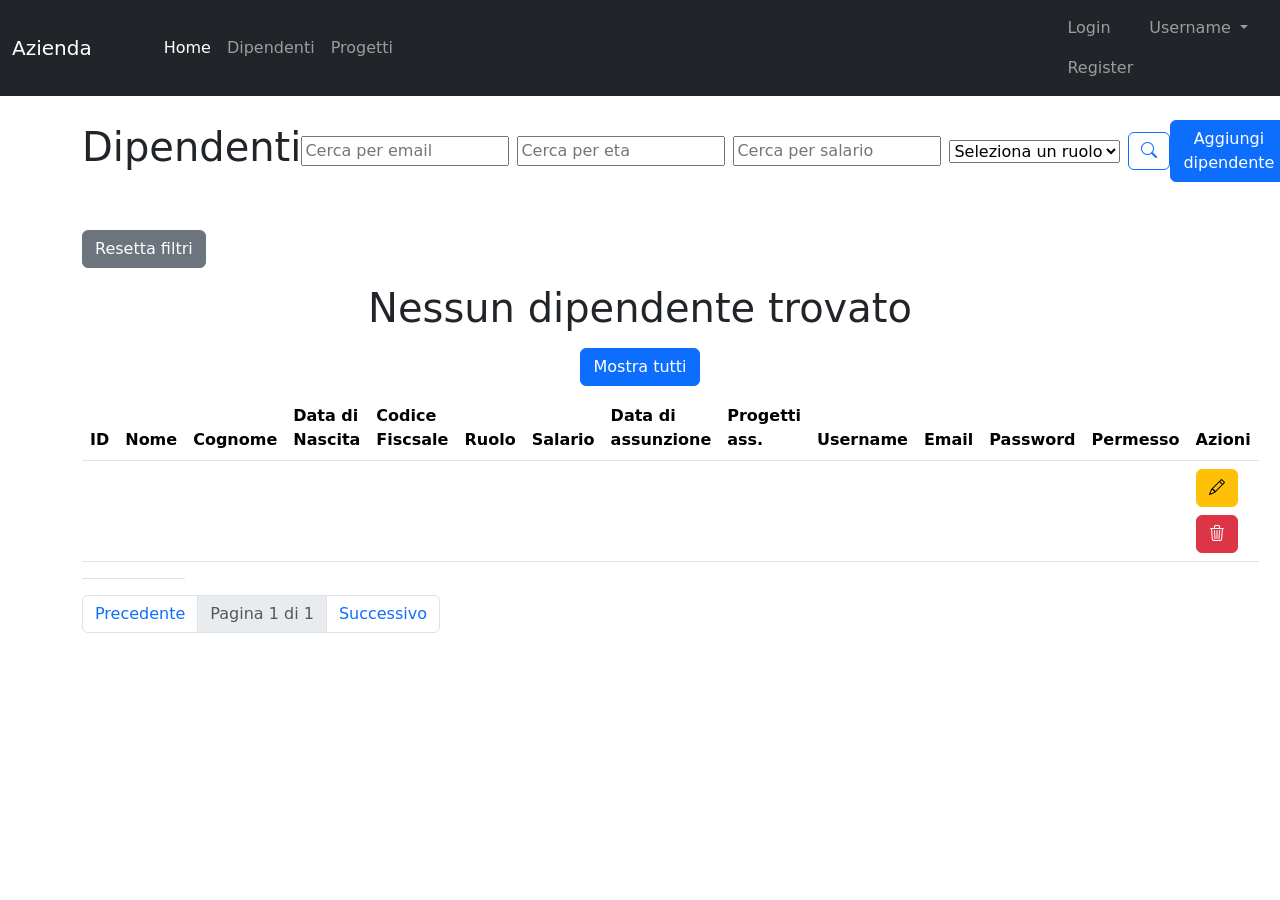
<file: src/main/resources/templates/pages/employees/index.html>
<!DOCTYPE html>
<html lang="it" xmlns:th="https://www.thymeleaf.org/">

<head>
    <meta charset="UTF-8">
    <meta name="viewport" content="width=device-width, initial-scale=1.0">

    <!-- Bootstrap css -->
    <link href="https://cdn.jsdelivr.net/npm/bootstrap@5.3.8/dist/css/bootstrap.min.css" rel="stylesheet"
        integrity="sha384-sRIl4kxILFvY47J16cr9ZwB07vP4J8+LH7qKQnuqkuIAvNWLzeN8tE5YBujZqJLB" crossorigin="anonymous">

    <!-- Bootstrap icons -->
    <link rel="stylesheet" href="https://cdn.jsdelivr.net/npm/bootstrap-icons@1.13.1/font/bootstrap-icons.min.css">


    <title>Dipendenti</title>
</head>

<body>

    <header>

        <nav class="navbar navbar-expand-lg bg-dark navbar-dark">
            <div class="container-fluid gap-5">
                <a class="navbar-brand" href="#">Azienda</a>
                <button class="navbar-toggler" type="button" data-bs-toggle="collapse"
                    data-bs-target="#navbarSupportedContent" aria-controls="navbarSupportedContent"
                    aria-expanded="false" aria-label="Toggle navigation">
                    <span class="navbar-toggler-icon"></span>
                </button>
                <div class="collapse navbar-collapse" id="navbarSupportedContent">
                    <ul class="navbar-nav me-auto mb-2 mb-lg-0">
                        <li class="nav-item">
                            <a class="nav-link active" aria-current="page" href="/home">Home</a>
                        </li>
                        <li class="nav-item">
                            <a class="nav-link" href="/employees">Dipendenti</a>
                        </li>

                        <li class="nav-item">
                            <a class="nav-link" href="/projects">Progetti</a>
                        </li>

                    </ul>
                </div>
            </div>

            <div class="d-flex justify-content-end me-4">

                <button class="navbar-toggler" type="button" data-bs-toggle="collapse"
                    data-bs-target="#navbarSupportedContent" aria-controls="navbarSupportedContent"
                    aria-expanded="false" aria-label="Toggle navigation">
                    <span class="navbar-toggler-icon"></span>
                </button>

                <div class="collapse navbar-collapse navbar-dark" id="navbarSupportedContent">
                    <!-- Right Side Of Navbar -->
                    <ul class="navbar-nav navbar-dark bg-dark ml-auto">
                        <!-- Authentication Links -->

                        <!-- SE L'UTENTE NON È AUTENTICATO (Corrisponde a @guest) -->
                        <th:block sec:authorize="!isAuthenticated()">
                            <li class="nav-item">
                                <a class="nav-link" th:href="@{/login}">Login</a>
                            </li>
                            <li class="nav-item">
                                <a class="nav-link" th:href="@{/register}">Register</a>
                            </li>
                        </th:block>

                        <!-- SE L'UTENTE È AUTENTICATO (Corrisponde a @else) -->
                        <th:block sec:authorize="isAuthenticated()">
                            <li class="nav-item dropdown">
                                <a id="navbarDropdown" class="nav-link dropdown-toggle" href="#" role="button"
                                    data-bs-toggle="dropdown" aria-haspopup="true" aria-expanded="false">
                                    <span sec:authentication="name">Username</span>
                                </a>

                                <div class="dropdown-menu dropdown-menu-dark dropdown-menu-right"
                                    aria-labelledby="navbarDropdown">
                                    <a class="btn btn-dark" th:href="@{/user/profile}">
                                        <span>Profilo</span>
                                    </a>
                                    <form id="logout-form" th:action="@{/logout}" method="POST">
                                        <button class="btn btn-dark" type="submit">
                                            Logout
                                        </button>
                                    </form>
                                </div>
                            </li>
                        </th:block>

                    </ul>
                </div>
            </div>

        </nav>

    </header>

    <main>

        <div class="container">

            <div class="d-flex justify-content-between align-items-center pt-4 pb-5">

                <h1>Dipendenti</h1>

                <form class="d-flex align-items-center gap-2" action="/employees" method="get">

                    <div class="input-group">
                        <input type="text" name="email" id="search-email" placeholder="Cerca per email">
                    </div>

                    <div class="input-group">
                        <input type="number" name="age" id="search-age" placeholder="Cerca per eta">
                    </div>

                    <div class="input-group">
                        <input type="number" name="salary" id="search-salary" step="0.01"
                            placeholder="Cerca per salario">
                    </div>

                    <div class="input-group">
                        <select type="text" name="role" id="search-role" placeholder="Cerca per ruolo">
                            <option value="" selected>Seleziona un ruolo</option>

                            <option th:each="rol : ${roles}" th:value="${rol}" th:text="${rol}">
                        </select>
                    </div>

                    <button type="submit" class="btn btn-outline-primary">
                        <i class="bi bi-search"></i>
                    </button>

                </form>

                <a href="/employees/create" class="btn btn-primary">
                    Aggiungi dipendente
                </a>

            </div>

            <h6>
                <a href="/employees" th:if="${filtered}" class="btn btn-secondary">
                    Resetta filtri
                </a>
            </h6>

            <h4 th:if="${msg != null}" class="mt-3 mb-3" th:text="${msg}">

            </h4>

            <h1 class="text-center" th:if="${employees.size == 0}">
                Nessun dipendente trovato
            </h1>

            <h1 class="text-center" th:if="${employees.size == 0}">
                <a class="btn btn-primary" href="/employees">
                    Mostra tutti
                </a>
            </h1>

            <table class="table" th:if="${employees.size > 0}">

                <thead>

                    <tr>
                        <th scope="col">ID</th>
                        <th scope="col">Nome</th>
                        <th scope="col">Cognome</th>
                        <th scope="col">Data di Nascita</th>
                        <th scope="col">Codice Fiscsale</th>
                        <th scope="col">Ruolo</th>
                        <th scope="col">Salario</th>
                        <th scope="col">Data di assunzione</th>
                        <th scope="col">Progetti ass.</th>
                        <th scope="col">Username</th>
                        <th scope="col">Email</th>
                        <th scope="col">Password</th>
                        <th scope="col">Permesso</th>
                        <th scope="col">Azioni</th>
                    </tr>

                </thead>

                <tbody>

                    <tr th:if="${#authentication.name != employee.user.username}" th:each="employee: ${employees}">
                        <th th:text="${employee.id}" scope="row"></th>
                        <td th:text="${employee.name}"></td>
                        <td th:text="${employee.surname}"></td>
                        <td th:text="${#temporals.format(employee.birthDate, 'dd/MM/yyyy')}"></td>
                        <td th:text="${employee.fiscalCode}"></td>
                        <td th:text="${employee.role}"></td>
                        <td th:text="${employee.salary} + '€'"></td>
                        <td th:text="${#temporals.format(employee.hiringDate, 'dd/MM/yyyy')}"></td>
                        <td th:text="${employee.projects.size()}"></td>
                        <td th:text="${employee.user.username}"></td>
                        <td th:text="${employee.user.email}"></td>
                        <td th:text="${employee.user != null} ? '*********' : 'N/D'"></td>
                        <td th:text="${employee.user.permission.permissionType}"></td>

                        <td>
                            <a th:href="@{/employees/update/{id}(id=${employee.id})}" class="btn btn-warning mb-2">
                                <i class="bi bi-pencil"></i>
                            </a>
                            <button type="button" class="btn btn-danger" data-bs-toggle="modal"
                                th:data-bs-target="'#deleteModal' + ${employee.id}">
                                <i class="bi bi-trash3"></i>
                            </button>
                        </td>

                        <!-- Modal -->
                        <div class="modal fade" th:id="'deleteModal' + ${employee.id}" tabindex="-1"
                            aria-labelledby="deleteModalLabel" aria-hidden="true">
                            <div class="modal-dialog">
                                <div class="modal-content">
                                    <div class="modal-header">
                                        <h1 class="modal-title fs-5" id="deleteModalLabel">Modal title</h1>
                                        <button type="button" class="btn-close" data-bs-dismiss="modal"
                                            aria-label="Close"></button>
                                    </div>
                                    <div class="modal-body"
                                        th:text="'Sei sicuro di voler eliminare' + ${employee.name} + ' ' + ${employee.surname} + '?'">

                                    </div>
                                    <div class="modal-footer">
                                        <button type="button" class="btn btn-secondary"
                                            data-bs-dismiss="modal">Annulla</button>
                                        <form th:action="@{/employees/(id=${employee.id})}" th:method="delete">
                                            <button type="submit" class="btn btn-danger">Elimina</button>
                                        </form>
                                    </div>
                                </div>
                            </div>
                        </div>

                    </tr>

                    <tr th:if="${id!=null}">
                        <th scope="row" th:text="${id}"></th>
                        <td th:text="${msg}"></td>
                    </tr>

                </tbody>

            </table>

            <div class="pagination-container">
                <nav aria-label="Page navigation">
                    <ul class="pagination">

                        <li class="page-item" th:classappend="${!employees.hasPrevious()} ? 'disabled'">
                            <a class="page-link" th:href="@{/employees(page=${employees.number - 1})}">Precedente</a>
                        </li>

                        <li class="page-item disabled">
                            <span class="page-link">
                                Pagina <span th:text="${employees.number + 1}">1</span> di <span
                                    th:text="${employees.totalPages}">1</span>
                            </span>
                        </li>

                        <li class="page-item" th:classappend="${!employees.hasNext()} ? 'disabled'">
                            <a class="page-link" th:href="@{/employees(page=${employees.number + 1})}">Successivo</a>
                        </li>

                    </ul>
                </nav>
            </div>

        </div>

    </main>

    <!-- Bootstrap js -->
    <script src="https://cdn.jsdelivr.net/npm/bootstrap@5.3.8/dist/js/bootstrap.bundle.min.js"
        integrity="sha384-FKyoEForCGlyvwx9Hj09JcYn3nv7wiPVlz7YYwJrWVcXK/BmnVDxM+D2scQbITxI"
        crossorigin="anonymous"></script>

</body>

</html>
</file>
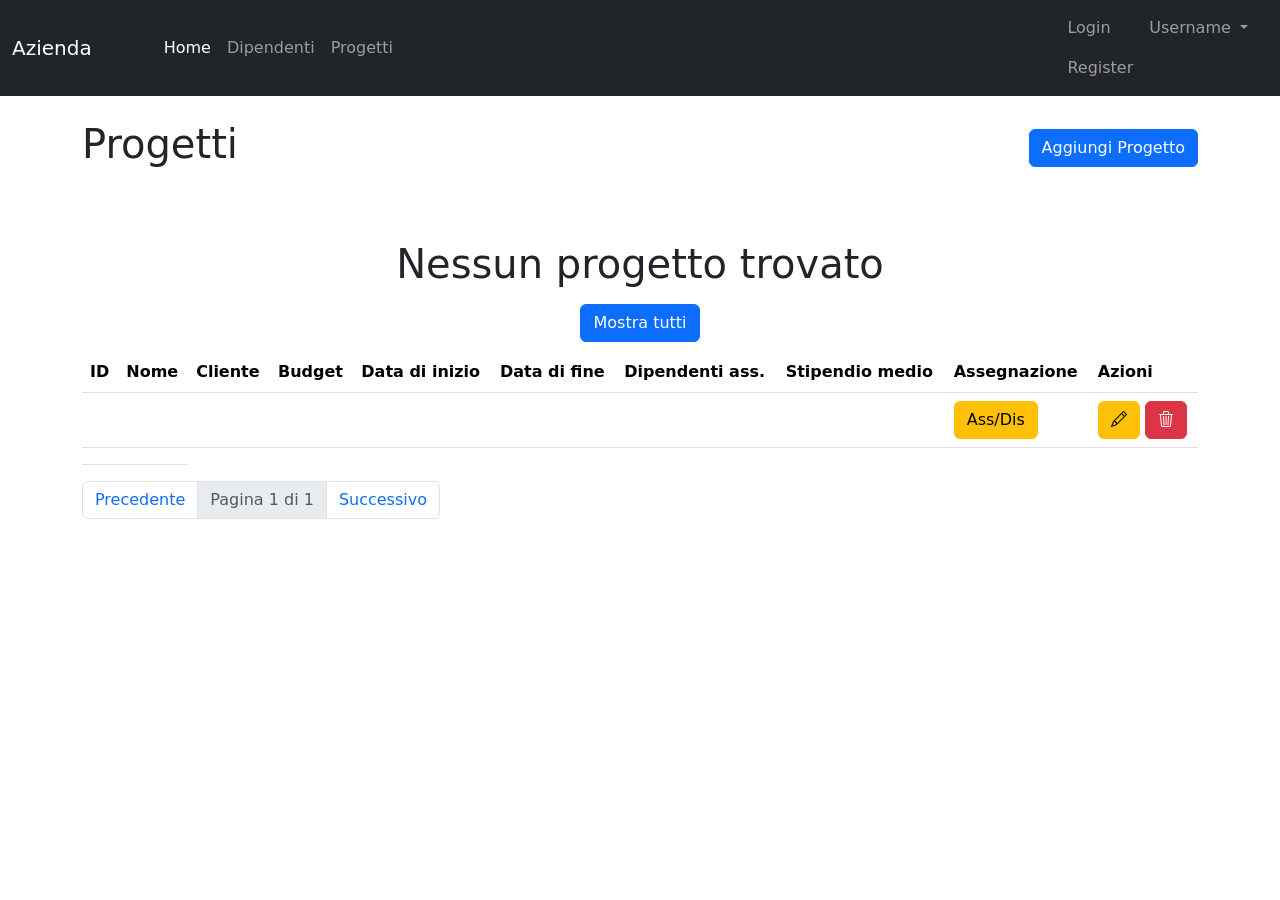
<file: src/main/resources/templates/pages/projects/index.html>
<!DOCTYPE html>
<html lang="it" xmlns:th="https://www.thymeleaf.org/">

<head>
    <meta charset="UTF-8">
    <meta name="viewport" content="width=device-width, initial-scale=1.0">

    <!-- Bootstrap css -->
    <link href="https://cdn.jsdelivr.net/npm/bootstrap@5.3.8/dist/css/bootstrap.min.css" rel="stylesheet"
        integrity="sha384-sRIl4kxILFvY47J16cr9ZwB07vP4J8+LH7qKQnuqkuIAvNWLzeN8tE5YBujZqJLB" crossorigin="anonymous">

    <!-- Bootstrap icons -->
    <link rel="stylesheet" href="https://cdn.jsdelivr.net/npm/bootstrap-icons@1.13.1/font/bootstrap-icons.min.css">


    <title>Progetti</title>
</head>

<body>

    <header>

        <nav class="navbar navbar-expand-lg bg-dark navbar-dark">
            <div class="container-fluid gap-5">
                <a class="navbar-brand" href="#">Azienda</a>
                <button class="navbar-toggler" type="button" data-bs-toggle="collapse"
                    data-bs-target="#navbarSupportedContent" aria-controls="navbarSupportedContent"
                    aria-expanded="false" aria-label="Toggle navigation">
                    <span class="navbar-toggler-icon"></span>
                </button>
                <div class="collapse navbar-collapse" id="navbarSupportedContent">
                    <ul class="navbar-nav me-auto mb-2 mb-lg-0">
                        <li class="nav-item">
                            <a class="nav-link active" aria-current="page" href="/home">Home</a>
                        </li>
                        <li class="nav-item">
                            <a class="nav-link" href="/employees">Dipendenti</a>
                        </li>
                        <li class="nav-item">
                            <a class="nav-link" href="/projects">Progetti</a>
                        </li>

                    </ul>
                </div>
            </div>

            <div class="d-flex justify-content-end me-4">

                <button class="navbar-toggler" type="button" data-bs-toggle="collapse"
                    data-bs-target="#navbarSupportedContent" aria-controls="navbarSupportedContent"
                    aria-expanded="false" aria-label="Toggle navigation">
                    <span class="navbar-toggler-icon"></span>
                </button>

                <div class="collapse navbar-collapse navbar-dark" id="navbarSupportedContent">
                    <!-- Right Side Of Navbar -->
                    <ul class="navbar-nav navbar-dark bg-dark ml-auto">
                        <!-- Authentication Links -->

                        <!-- SE L'UTENTE NON È AUTENTICATO (Corrisponde a @guest) -->
                        <th:block sec:authorize="!isAuthenticated()">
                            <li class="nav-item">
                                <a class="nav-link" th:href="@{/login}">Login</a>
                            </li>
                            <li class="nav-item">
                                <a class="nav-link" th:href="@{/register}">Register</a>
                            </li>
                        </th:block>

                        <!-- SE L'UTENTE È AUTENTICATO (Corrisponde a @else) -->
                        <th:block sec:authorize="isAuthenticated()">
                            <li class="nav-item dropdown">
                                <a id="navbarDropdown" class="nav-link dropdown-toggle" href="#" role="button"
                                    data-bs-toggle="dropdown" aria-haspopup="true" aria-expanded="false">
                                    <span sec:authentication="name">Username</span>
                                </a>

                                <div class="dropdown-menu dropdown-menu-dark dropdown-menu-right"
                                    aria-labelledby="navbarDropdown">
                                    <a class="btn btn-dark" th:href="@{/user/profile}">
                                        <span>Profilo</span>
                                    </a>
                                    <form id="logout-form" th:action="@{/logout}" method="POST">
                                        <button class="btn btn-dark" type="submit">
                                            Logout
                                        </button>
                                    </form>
                                </div>
                            </li>
                        </th:block>

                    </ul>
                </div>
            </div>

        </nav>

    </header>

    <main>

        <div class="container">

            <div class="d-flex justify-content-between align-items-center pt-4 pb-5">

                <h1>Progetti</h1>

                <a href="/projects/create" class="btn btn-primary">
                    Aggiungi Progetto
                </a>

            </div>

            <h4 th:if="${msg != null}" class="mt-3 mb-3" th:text="${msg}">

            </h4>

            <h1 class="text-center" th:if="${projects.size == 0}">
                Nessun progetto trovato
            </h1>

            <h1 class="text-center" th:if="${projects.size == 0}">
                <a class="btn btn-primary" href="/projects">
                    Mostra tutti
                </a>
            </h1>

            <table class="table" th:if="${projects.size > 0}">

                <thead>

                    <tr>
                        <th scope="col">ID</th>
                        <th scope="col">Nome</th>
                        <th scope="col">Cliente</th>
                        <th scope="col">Budget</th>
                        <th scope="col">Data di inizio</th>
                        <th scope="col">Data di fine</th>
                        <th scope="col">Dipendenti ass.</th>
                        <th scope="col">Stipendio medio</th>
                        <th scope="col">Assegnazione</th>
                        <th scope="col">Azioni</th>
                    </tr>

                </thead>

                <tbody>

                    <tr th:each="project: ${projects}">
                        <th th:text="${project.id}" scope="row"></th>
                        <td th:text="${project.name}"></td>
                        <td th:text="${project.clientName}"></td>
                        <td th:text="${project.budget}"></td>
                        <td th:text="${#temporals.format(project.startDate, 'dd/MM/yyyy')}"></td>
                        <td th:text="${#temporals.format(project.endDate, 'dd/MM/yyyy')}"></td>
                        <td th:text="${project.employees.size()}"></td>
                        <td th:text="${project.avgSalary}"></td>

                        <td>
                            <a th:href="@{/projects/management/{id}(id=${project.id})}"
                                class="btn btn-warning">Ass/Dis</a>
                        </td>

                        <td>
                            <a th:href="@{/projects/update/{id}(id=${project.id})}" class="btn btn-warning">
                                <i class="bi bi-pencil"></i>
                            </a>
                            <button type="button" class="btn btn-danger" data-bs-toggle="modal"
                                th:data-bs-target="'#deleteModal' + ${project.id}">
                                <i class="bi bi-trash3"></i>
                            </button>
                        </td>

                        <!-- Modal -->
                        <div class="modal fade" th:id="'deleteModal' + ${project.id}" tabindex="-1"
                            aria-labelledby="deleteModalLabel" aria-hidden="true">
                            <div class="modal-dialog">
                                <div class="modal-content">
                                    <div class="modal-header">
                                        <h1 class="modal-title fs-5" id="deleteModalLabel">Modal title</h1>
                                        <button type="button" class="btn-close" data-bs-dismiss="modal"
                                            aria-label="Close"></button>
                                    </div>
                                    <div class="modal-body"
                                        th:text="'Sei sicuro di voler eliminare' + ${project.name} + '?'">

                                    </div>
                                    <div class="modal-footer">
                                        <button type="button" class="btn btn-secondary"
                                            data-bs-dismiss="modal">Annulla</button>
                                        <form th:action="@{/projects/(id=${project.id})}" th:method="delete">
                                            <button type="submit" class="btn btn-danger">Elimina</button>
                                        </form>
                                    </div>
                                </div>
                            </div>
                        </div>

                    </tr>

                    <tr th:if="${id!=null}">
                        <th scope="row" th:text="${id}"></th>
                        <td th:text="${msg}"></td>
                    </tr>

                </tbody>

            </table>

            <div class="pagination-container">
                <nav aria-label="Page navigation">
                    <ul class="pagination">

                        <li class="page-item" th:classappend="${!projects.hasPrevious()} ? 'disabled'">
                            <a class="page-link" th:href="@{/tuo-endpoint(page=${projects.number - 1})}">Precedente</a>
                        </li>

                        <li class="page-item disabled">
                            <span class="page-link">
                                Pagina <span th:text="${projects.number + 1}">1</span> di <span
                                    th:text="${projects.totalPages}">1</span>
                            </span>
                        </li>

                        <li class="page-item" th:classappend="${!projects.hasNext()} ? 'disabled'">
                            <a class="page-link" th:href="@{/tuo-endpoint(page=${projects.number + 1})}">Successivo</a>
                        </li>

                    </ul>
                </nav>
            </div>

        </div>

    </main>

    <!-- Bootstrap js -->
    <script src="https://cdn.jsdelivr.net/npm/bootstrap@5.3.8/dist/js/bootstrap.bundle.min.js"
        integrity="sha384-FKyoEForCGlyvwx9Hj09JcYn3nv7wiPVlz7YYwJrWVcXK/BmnVDxM+D2scQbITxI"
        crossorigin="anonymous"></script>

</body>

</html>
</file>
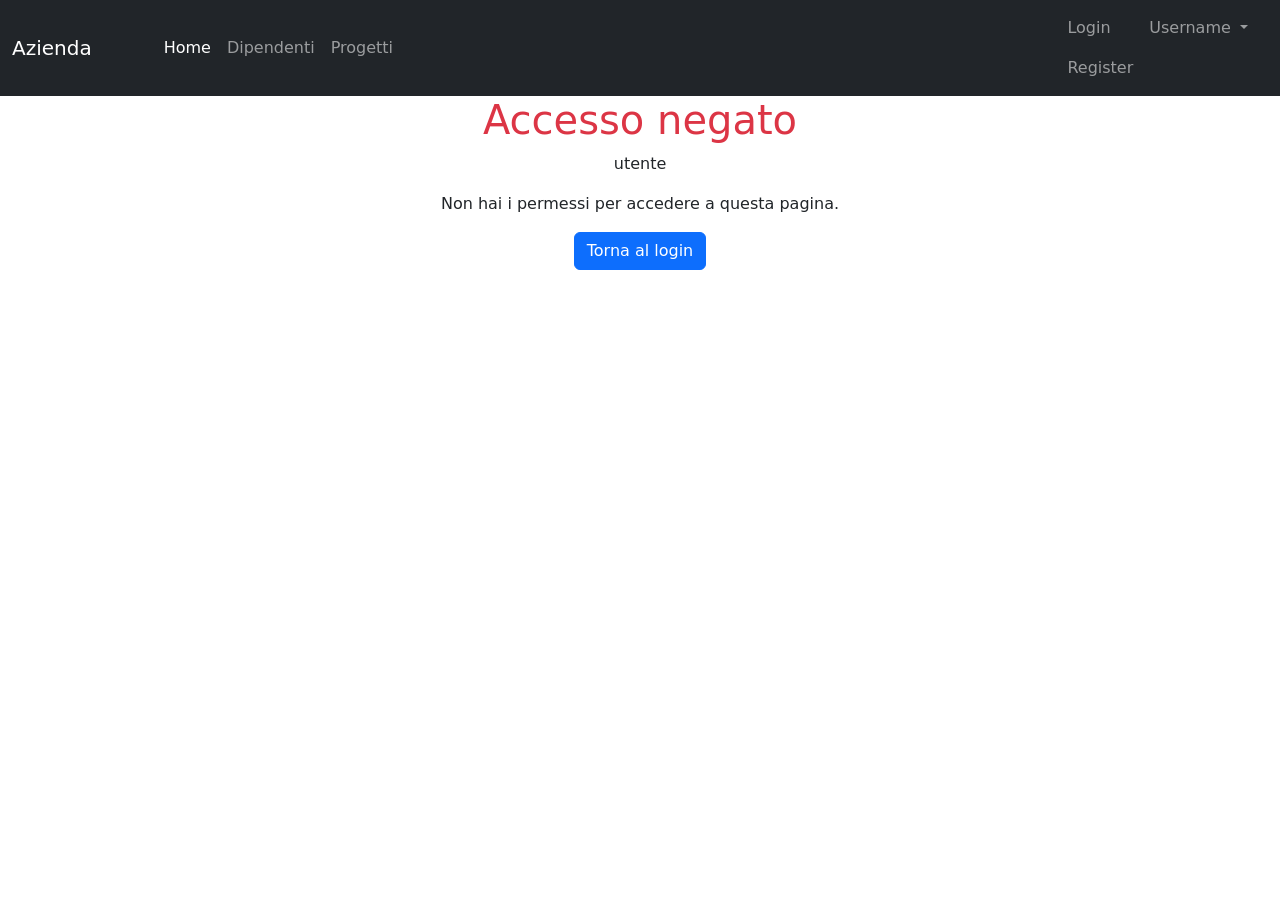
<file: src/main/resources/templates/access-denied.html>
<!DOCTYPE html>
<html xmlns:th="http://www.thymeleaf.org">

<head>
    <meta charset="UTF-8">
    <meta name="viewport" content="width=device-width, initial-scale=1.0">

    <!-- custom css -->
    <link rel="stylesheet" th:href="@{/styles/style.css}">

    <!-- Bootstrap css -->
    <link href="https://cdn.jsdelivr.net/npm/bootstrap@5.3.8/dist/css/bootstrap.min.css" rel="stylesheet"
        integrity="sha384-sRIl4kxILFvY47J16cr9ZwB07vP4J8+LH7qKQnuqkuIAvNWLzeN8tE5YBujZqJLB" crossorigin="anonymous">

    <!-- Bootstrap icons -->
    <link rel="stylesheet" href="https://cdn.jsdelivr.net/npm/bootstrap-icons@1.13.1/font/bootstrap-icons.min.css">

    <title>Accesso negato</title>
</head>

<body>

    <header>

        <nav class="navbar navbar-expand-lg bg-dark navbar-dark">
            <div class="container-fluid gap-5">
                <a class="navbar-brand" href="#">Azienda</a>
                <button class="navbar-toggler" type="button" data-bs-toggle="collapse"
                    data-bs-target="#navbarSupportedContent" aria-controls="navbarSupportedContent"
                    aria-expanded="false" aria-label="Toggle navigation">
                    <span class="navbar-toggler-icon"></span>
                </button>
                <div class="collapse navbar-collapse" id="navbarSupportedContent">
                    <ul class="navbar-nav me-auto mb-2 mb-lg-0">
                        <li class="nav-item">
                            <a class="nav-link active" aria-current="page" href="/home">Home</a>
                        </li>
                        <li class="nav-item">
                            <a class="nav-link" href="/employees">Dipendenti</a>
                        </li>
                        <li class="nav-item">
                            <a class="nav-link" href="/projects">Progetti</a>
                        </li>

                    </ul>
                </div>
            </div>

            <div class="d-flex justify-content-end me-4">

                <button class="navbar-toggler" type="button" data-bs-toggle="collapse"
                    data-bs-target="#navbarSupportedContent" aria-controls="navbarSupportedContent"
                    aria-expanded="false" aria-label="Toggle navigation">
                    <span class="navbar-toggler-icon"></span>
                </button>

                <div class="collapse navbar-collapse navbar-dark" id="navbarSupportedContent">
                    <!-- Right Side Of Navbar -->
                    <ul class="navbar-nav navbar-dark bg-dark ml-auto">
                        <!-- Authentication Links -->

                        <!-- SE L'UTENTE NON È AUTENTICATO (Corrisponde a @guest) -->
                        <th:block sec:authorize="!isAuthenticated()">
                            <li class="nav-item">
                                <a class="nav-link" th:href="@{/login}">Login</a>
                            </li>
                            <li class="nav-item">
                                <a class="nav-link" th:href="@{/register}">Register</a>
                            </li>
                        </th:block>

                        <!-- SE L'UTENTE È AUTENTICATO (Corrisponde a @else) -->
                        <th:block sec:authorize="isAuthenticated()">
                            <li class="nav-item dropdown">
                                <a id="navbarDropdown" class="nav-link dropdown-toggle" href="#" role="button"
                                    data-bs-toggle="dropdown" aria-haspopup="true" aria-expanded="false">
                                    <span sec:authentication="name">Username</span>
                                </a>

                                <div class="dropdown-menu dropdown-menu-dark dropdown-menu-right"
                                    aria-labelledby="navbarDropdown">
                                    <form id="logout-form" th:action="@{/logout}" method="POST">
                                        <button class="btn btn-dark" type="submit">
                                            Logout
                                        </button>
                                    </form>
                                </div>
                            </li>
                        </th:block>

                    </ul>
                </div>
            </div>

        </nav>

    </header>

    <main>
        <div class="container">
            <div class="denied-msg">
                <div class="text-center">
                    <h1 class="text-danger">Accesso negato</h1>
                    <p th:text="${#authentication?.name}">utente</p>
                    <p>Non hai i permessi per accedere a questa pagina.</p>
                    <a class="btn btn-primary" href="/login">Torna al login</a>
                </div>
            </div>
        </div>
    </main>


    <!-- Bootstrap js -->
    <script src="https://cdn.jsdelivr.net/npm/bootstrap@5.3.8/dist/js/bootstrap.bundle.min.js"
        integrity="sha384-FKyoEForCGlyvwx9Hj09JcYn3nv7wiPVlz7YYwJrWVcXK/BmnVDxM+D2scQbITxI"
        crossorigin="anonymous"></script>

</body>

</html>
</file>
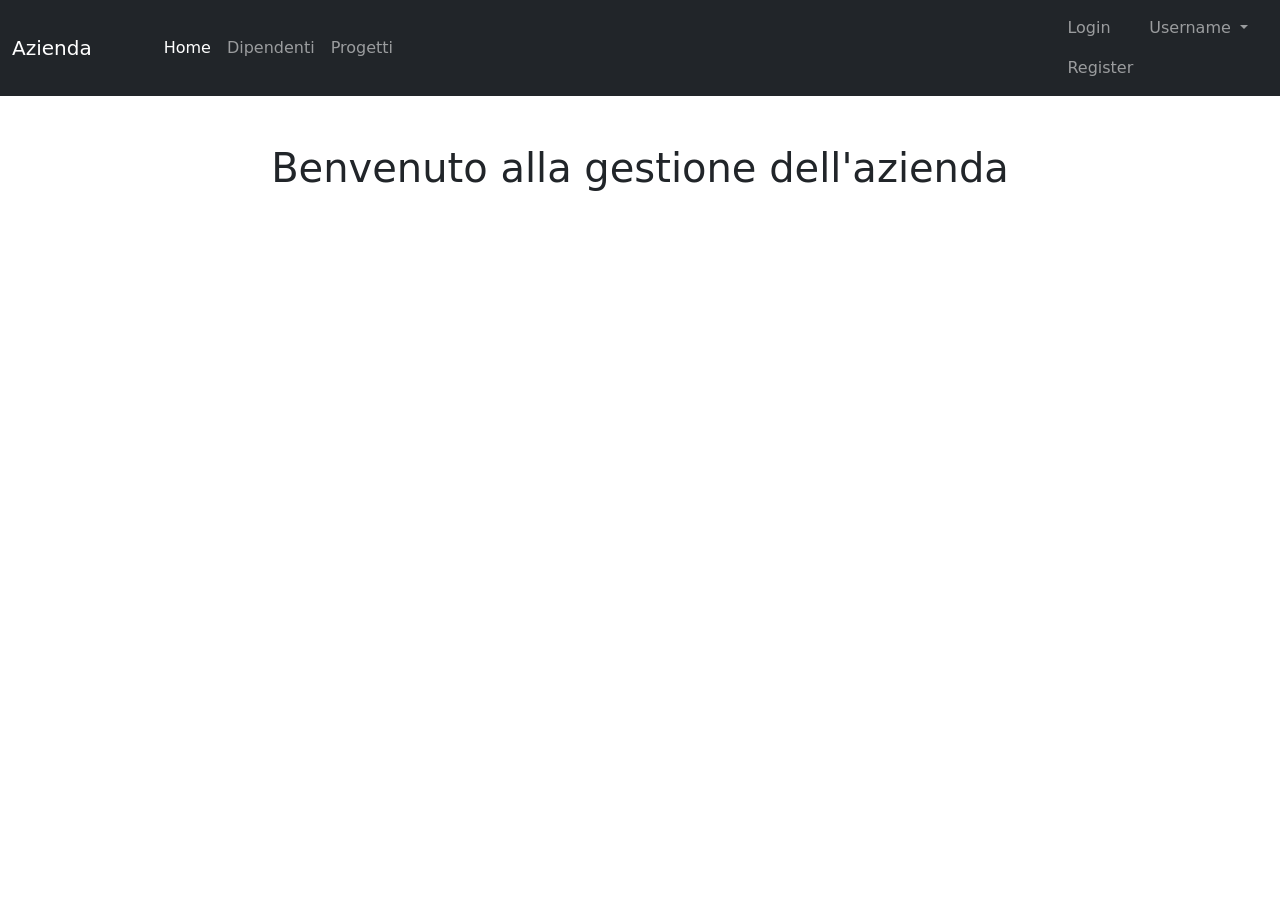
<file: src/main/resources/templates/pages/home.html>
<!DOCTYPE html>
<html lang="it" xmlns:th="https://www.thymeleaf.org/" xmlns:sec="http://www.thymeleaf.org/extras/spring-security">

<head>
    <meta charset="UTF-8">
    <meta name="viewport" content="width=device-width, initial-scale=1.0">

    <!-- Bootstrap css -->
    <link href="https://cdn.jsdelivr.net/npm/bootstrap@5.3.8/dist/css/bootstrap.min.css" rel="stylesheet"
        integrity="sha384-sRIl4kxILFvY47J16cr9ZwB07vP4J8+LH7qKQnuqkuIAvNWLzeN8tE5YBujZqJLB" crossorigin="anonymous">

    <!-- Bootstrap icons -->
    <link rel="stylesheet" href="https://cdn.jsdelivr.net/npm/bootstrap-icons@1.13.1/font/bootstrap-icons.min.css">


    <title>Home</title>
</head>

<body>

    <header>

        <nav class="navbar navbar-expand-lg bg-dark navbar-dark">
            <div class="container-fluid gap-5">
                <a class="navbar-brand" href="#">Azienda</a>
                <button class="navbar-toggler" type="button" data-bs-toggle="collapse"
                    data-bs-target="#navbarSupportedContent" aria-controls="navbarSupportedContent"
                    aria-expanded="false" aria-label="Toggle navigation">
                    <span class="navbar-toggler-icon"></span>
                </button>
                <div class="collapse navbar-collapse" id="navbarSupportedContent">
                    <ul class="navbar-nav me-auto mb-2 mb-lg-0">
                        <li class="nav-item">
                            <a class="nav-link active" aria-current="page" href="/home">Home</a>
                        </li>
                        <li class="nav-item">
                            <a class="nav-link" href="/employees">Dipendenti</a>
                        </li>

                        <li class="nav-item">
                            <a class="nav-link" href="/projects">Progetti</a>
                        </li>

                    </ul>
                </div>
            </div>

            <div class="d-flex justify-content-end me-4">

                <button class="navbar-toggler" type="button" data-bs-toggle="collapse"
                    data-bs-target="#navbarSupportedContent" aria-controls="navbarSupportedContent"
                    aria-expanded="false" aria-label="Toggle navigation">
                    <span class="navbar-toggler-icon"></span>
                </button>

                <div class="collapse navbar-collapse navbar-dark" id="navbarSupportedContent">
                    <!-- Right Side Of Navbar -->
                    <ul class="navbar-nav navbar-dark bg-dark ml-auto">
                        <!-- Authentication Links -->

                        <!-- SE L'UTENTE NON È AUTENTICATO (Corrisponde a @guest) -->
                        <th:block sec:authorize="!isAuthenticated()">
                            <li class="nav-item">
                                <a class="nav-link" th:href="@{/login}">Login</a>
                            </li>
                            <li class="nav-item">
                                <a class="nav-link" th:href="@{/register}">Register</a>
                            </li>
                        </th:block>

                        <!-- SE L'UTENTE È AUTENTICATO (Corrisponde a @else) -->
                        <th:block sec:authorize="isAuthenticated()">
                            <li class="nav-item dropdown">
                                <a id="navbarDropdown" class="nav-link dropdown-toggle" href="#" role="button"
                                    data-bs-toggle="dropdown" aria-haspopup="true" aria-expanded="false">
                                    <span sec:authentication="name">Username</span>
                                </a>

                                <div class="dropdown-menu dropdown-menu-dark dropdown-menu-right"
                                    aria-labelledby="navbarDropdown">
                                    <a class="btn btn-dark" th:href="@{/user/profile}">
                                        <span>Profilo</span>
                                    </a>
                                    <form id="logout-form" th:action="@{/logout}" method="POST">
                                        <button class="btn btn-dark" type="submit">
                                            Logout
                                        </button>
                                    </form>
                                </div>
                            </li>
                        </th:block>

                    </ul>
                </div>
            </div>

        </nav>



    </header>

    <main>

        <h1 class="text-center mt-5">
            Benvenuto alla gestione dell'azienda
        </h1>

    </main>

    <!-- Bootstrap js -->
    <script src="https://cdn.jsdelivr.net/npm/bootstrap@5.3.8/dist/js/bootstrap.bundle.min.js"
        integrity="sha384-FKyoEForCGlyvwx9Hj09JcYn3nv7wiPVlz7YYwJrWVcXK/BmnVDxM+D2scQbITxI"
        crossorigin="anonymous"></script>

</body>

</html>
</file>
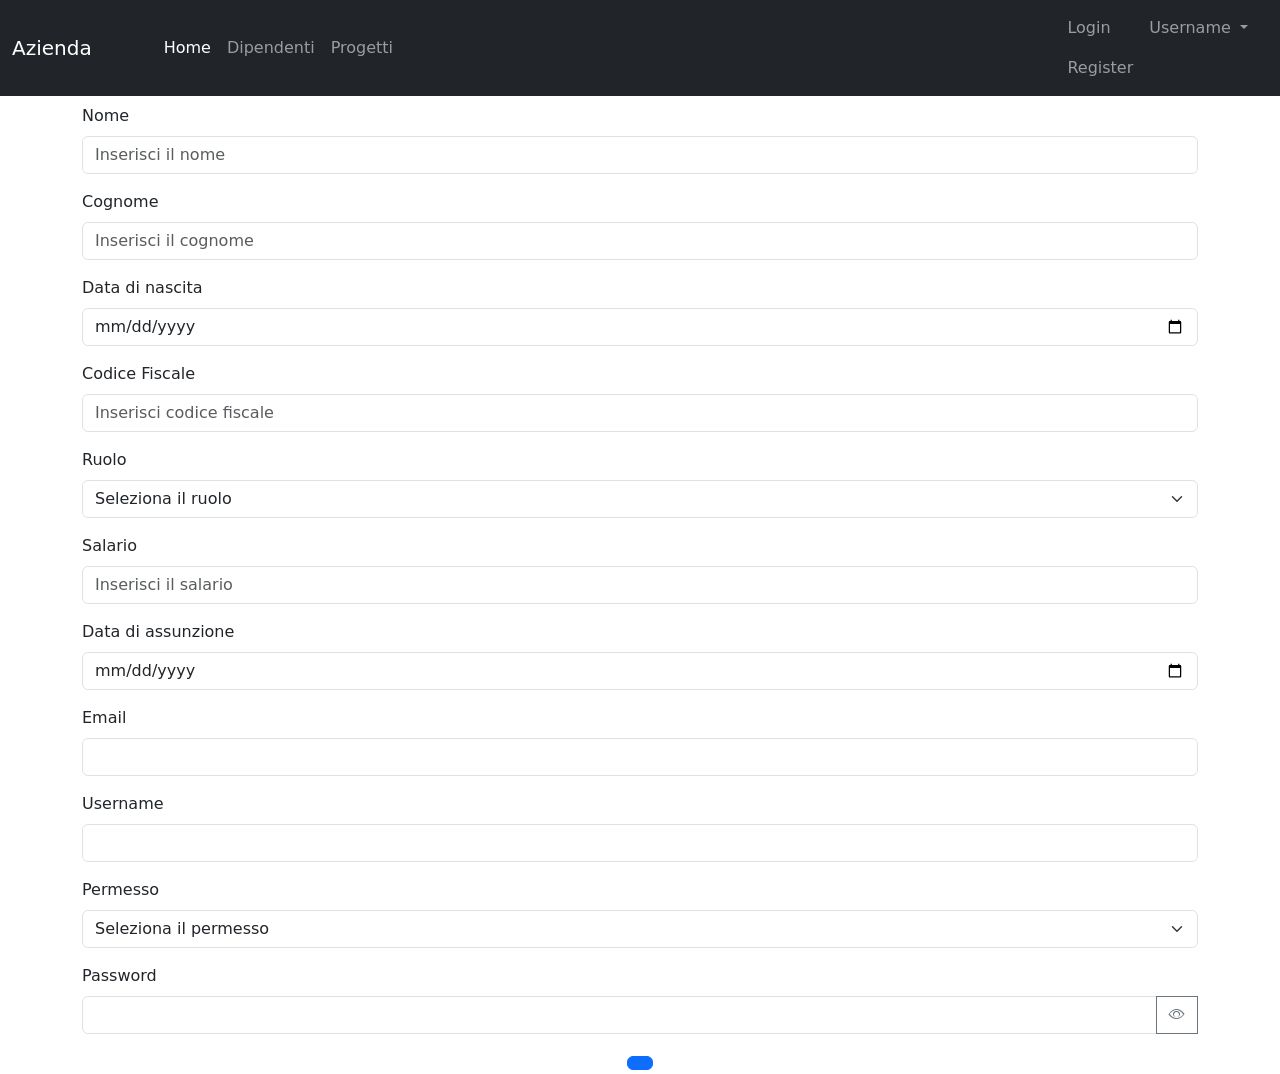
<file: src/main/resources/templates/pages/employees/empForm.html>
<!DOCTYPE html>
<html lang="it" xmlns:th="https://www.thymeleaf.org/">

<head>
    <meta charset="UTF-8">
    <meta name="viewport" content="width=device-width, initial-scale=1.0">

    <!-- Bootstrap css -->
    <link href="https://cdn.jsdelivr.net/npm/bootstrap@5.3.8/dist/css/bootstrap.min.css" rel="stylesheet"
        integrity="sha384-sRIl4kxILFvY47J16cr9ZwB07vP4J8+LH7qKQnuqkuIAvNWLzeN8tE5YBujZqJLB" crossorigin="anonymous">


    <!-- Bootstrap icons -->
    <link rel="stylesheet" href="https://cdn.jsdelivr.net/npm/bootstrap-icons@1.13.1/font/bootstrap-icons.min.css">

    <title>Form dipendente</title>
</head>

<body>

    <header>

        <nav class="navbar navbar-expand-lg bg-dark navbar-dark">
            <div class="container-fluid gap-5">
                <a class="navbar-brand" href="#">Azienda</a>
                <button class="navbar-toggler" type="button" data-bs-toggle="collapse"
                    data-bs-target="#navbarSupportedContent" aria-controls="navbarSupportedContent"
                    aria-expanded="false" aria-label="Toggle navigation">
                    <span class="navbar-toggler-icon"></span>
                </button>
                <div class="collapse navbar-collapse" id="navbarSupportedContent">
                    <ul class="navbar-nav me-auto mb-2 mb-lg-0">
                        <li class="nav-item">
                            <a class="nav-link active" aria-current="page" href="/home">Home</a>
                        </li>
                        <li class="nav-item">
                            <a class="nav-link" href="/employees">Dipendenti</a>
                        </li>
                        <li class="nav-item">
                            <a class="nav-link" href="/projects">Progetti</a>
                        </li>

                    </ul>
                </div>
            </div>

            <div class="d-flex justify-content-end me-4">

                <button class="navbar-toggler" type="button" data-bs-toggle="collapse"
                    data-bs-target="#navbarSupportedContent" aria-controls="navbarSupportedContent"
                    aria-expanded="false" aria-label="Toggle navigation">
                    <span class="navbar-toggler-icon"></span>
                </button>

                <div class="collapse navbar-collapse navbar-dark" id="navbarSupportedContent">
                    <!-- Right Side Of Navbar -->
                    <ul class="navbar-nav navbar-dark bg-dark ml-auto">
                        <!-- Authentication Links -->

                        <!-- SE L'UTENTE NON È AUTENTICATO (Corrisponde a @guest) -->
                        <th:block sec:authorize="!isAuthenticated()">
                            <li class="nav-item">
                                <a class="nav-link" th:href="@{/login}">Login</a>
                            </li>
                            <li class="nav-item">
                                <a class="nav-link" th:href="@{/register}">Register</a>
                            </li>
                        </th:block>

                        <!-- SE L'UTENTE È AUTENTICATO (Corrisponde a @else) -->
                        <th:block sec:authorize="isAuthenticated()">
                            <li class="nav-item dropdown">
                                <a id="navbarDropdown" class="nav-link dropdown-toggle" href="#" role="button"
                                    data-bs-toggle="dropdown" aria-haspopup="true" aria-expanded="false">
                                    <span sec:authentication="name">Username</span>
                                </a>

                                <div class="dropdown-menu dropdown-menu-dark dropdown-menu-right"
                                    aria-labelledby="navbarDropdown">
                                    <a class="btn btn-dark" th:href="@{/user/profile}">
                                        <span>Profilo</span>
                                    </a>
                                    <form id="logout-form" th:action="@{/logout}" method="POST">
                                        <button class="btn btn-dark" type="submit">
                                            Logout
                                        </button>
                                    </form>
                                </div>
                            </li>
                        </th:block>

                    </ul>
                </div>
            </div>

        </nav>

    </header>

    <main>

        <div class="container">

            <h1 th:text="${employee.id == null ? 'Aggiungi dipendente' : 'Modifica dipendente'}">

            </h1>

            <form th:method="${employee.id == null} ? 'post' : 'put'"
                th:action="@{${employee.id == null} ? '/employees/create' : '/employees/' + ${employee.id}}"
                th:object="${employee}">

                <!-- <input type="hidden" th:field="*{id}" /> -->

                <div class="mb-3">
                    <label for="name" class="form-label">Nome</label>
                    <input type="text" class="form-control" id="name" th:field="*{name}"
                        th:classappend="${#fields.hasErrors('name')} ? 'is-invalid' : (${#fields.hasAnyErrors()} ? 'is-valid' : '')"
                        placeholder="Inserisci il nome">

                    <span class="invalid-feedback" th:if="${#fields.hasErrors('name')}" th:errors="*{name}"></span>
                </div>

                <div class="mb-3">
                    <label for="surname" class="form-label">Cognome</label>
                    <input type="text" class="form-control" id="surname" th:field="*{surname}"
                        th:classappend="${#fields.hasErrors('surname')} ? 'is-invalid' : (${#fields.hasAnyErrors()} ? 'is-valid' : '')"
                        placeholder="Inserisci il cognome">

                    <span class="invalid-feedback" th:if="${#fields.hasErrors('surname')}"
                        th:errors="*{surname}"></span>
                </div>

                <div class="mb-3">
                    <label for="birthDate" class="form-label">Data di nascita</label>
                    <input type="date" class="form-control" id="birthDate" th:field="*{birthDate}"
                        th:classappend="${#fields.hasErrors('birthDate') || (age != null and age < 18)} ? 'is-invalid' : (${#fields.hasAnyErrors()} ? 'is-valid' : '')">

                    <span class="invalid-feedback" th:if="${#fields.hasErrors('birthDate')}" th:errors="*{birthDate}">
                    </span>

                    <div class="invalid-feedback" th:if="${age != null and age < 18}">Devi essere maggiorenne.</div>
                </div>

                <div class="mb-3">
                    <label for="fiscalCode" class="form-label">Codice Fiscale</label>
                    <input type="text" class="form-control" id="fiscalCode" th:field="*{fiscalCode}"
                        th:classappend="${#fields.hasErrors('fiscalCode')} ? 'is-invalid' : (${#fields.hasAnyErrors()} ? 'is-valid' : '')"
                        placeholder="Inserisci codice fiscale">

                    <span class="invalid-feedback" th:if="${#fields.hasErrors('fiscalCode')}"
                        th:errors="*{fiscalCode}"></span>
                </div>

                <div class="mb-3">
                    <label for="role" class="form-label">Ruolo</label>
                    <select class="form-select" id="role" th:field="*{role}" placeholder="Seleziona ruolo"
                        th:classappend="${#fields.hasErrors('role')} ? 'is-invalid' : (${#fields.hasAnyErrors()} ? 'is-valid' : '')">

                        <option value="" selected th:if="${employee.id == null}">Seleziona il ruolo</option>

                        <option th:each="rol : ${roles}" th:value="${rol}" th:text="${rol}">

                        </option>

                    </select>

                    <span class="invalid-feedback" th:if="${#fields.hasErrors('role')}" th:errors="*{role}"></span>
                </div>

                <div class="mb-3">
                    <label for="salary" class="form-label">Salario</label>
                    <input type="number" class="form-control" id="salary" th:field="*{salary}" step="0.01"
                        th:classappend="${#fields.hasErrors('salary')} ? 'is-invalid' : (${#fields.hasAnyErrors()} ? 'is-valid' : '')"
                        placeholder="Inserisci il salario">

                    <span class="invalid-feedback" th:if="${#fields.hasErrors('salary')}" th:errors="*{salary}"></span>
                </div>

                <div class="mb-3">
                    <label for="hiringDate" class="form-label">Data di assunzione</label>
                    <input type="date" class="form-control" id="hiringDate" th:field="*{hiringDate}"
                        th:classappend="${#fields.hasErrors('hiringDate')} ? 'is-invalid' : (${#fields.hasAnyErrors()} ? 'is-valid' : '')">

                    <span class="invalid-feedback" th:if="${#fields.hasErrors('hiringDate')}"
                        th:errors="*{hiringDate}"></span>
                </div>

                <!-- User form -->

                <input type="hidden" th:field="*{user.id}">

                <div class="mb-3">
                    <label for="email" class="form-label">Email</label>
                    <input type="email" class="form-control" id="email" th:field="*{user.email}"
                        th:classappend="${#fields.hasErrors('user.email')} ? 'is-invalid' : (${#fields.hasAnyErrors()} ? 'is-valid' : '')">
                    <span class="invalid-feedback" th:if="${#fields.hasErrors('user.email')}" th:errors="*{user.email}">
                    </span>
                </div>

                <div class="mb-3">
                    <label for="username" class="form-label">Username</label>
                    <input type="text" class="form-control" id="username" th:field="*{user.username}"
                        th:classappend="${#fields.hasErrors('user.username')} ? 'is-invalid' : (${#fields.hasAnyErrors()} ? 'is-valid' : '')">
                    <span class="invalid-feedback" th:if="${#fields.hasErrors('user.username')}"
                        th:errors="*{user.username}"></span>
                </div>

                <div class="mb-3">
                    <label for="permission" class="form-label">Permesso</label>
                    <select class="form-select" id="permission" th:field="*{user.permission}"
                        th:classappend="${#fields.hasErrors('user.permission') || pass == false} ? 'is-invalid' : (${#fields.hasAnyErrors()} ? 'is-valid' : '')"
                        placeholder="Seleziona Permesso">

                        <option value="" selected th:if="${employee.id == null}">Seleziona il permesso</option>

                        <option th:each="perm : ${permissions}" th:value="${perm.id}" th:text="${perm.permissionType}">

                        </option>

                    </select>
                    <span class="invalid-feedback" th:if="${#fields.hasErrors('user.permission')}"
                        th:errors="*{user.permission}"></span>
                </div>

                <div class="mb-3">

                    <label for="password" class="form-label">Password</label>

                    <div class="input-group">

                        <input type="password" class="form-control" id="password" th:field="*{user.password}"
                            th:classappend="${#fields.hasErrors('user.password') || pass == false} ? 'is-invalid' : (${#fields.hasAnyErrors()} ? 'is-valid' : '')">

                        <button class="btn btn-outline-secondary" type="button" id="togglePasswordBtn">

                            <span id="eyeIconOpen">
                                <i class="bi bi-eye"></i>
                            </span>

                            <span id="eyeIconClosed" class="d-none">
                                <i class="bi bi-eye-slash"></i>
                            </span>

                        </button>
                        <span class="invalid-feedback" th:if="${#fields.hasErrors('user.password')}"
                            th:errors="*{user.password}"></span>

                        <span class="invalid-feedback" th:if="${pass == false}">La password
                            deve essere min 6 max 10 1 minusc,2 maiusc, 1 num,2 caratteri speciali tra #!&-</span>
                    </div>


                </div>

                <div class="text-center">
                    <button type="submit" class="btn btn-primary"
                        th:text="${employee.id == null} ? 'Aggiungi' : 'Modifica'">

                    </button>
                </div>
            </form>

        </div>

    </main>

    <!-- Bootstrap js -->
    <script src="https://cdn.jsdelivr.net/npm/bootstrap@5.3.8/dist/js/bootstrap.bundle.min.js"
        integrity="sha384-FKyoEForCGlyvwx9Hj09JcYn3nv7wiPVlz7YYwJrWVcXK/BmnVDxM+D2scQbITxI"
        crossorigin="anonymous"></script>

    <!-- Show pass -->
    <script th:src="@{/js/show-pass.js}"></script>

</body>

</html>
</file>
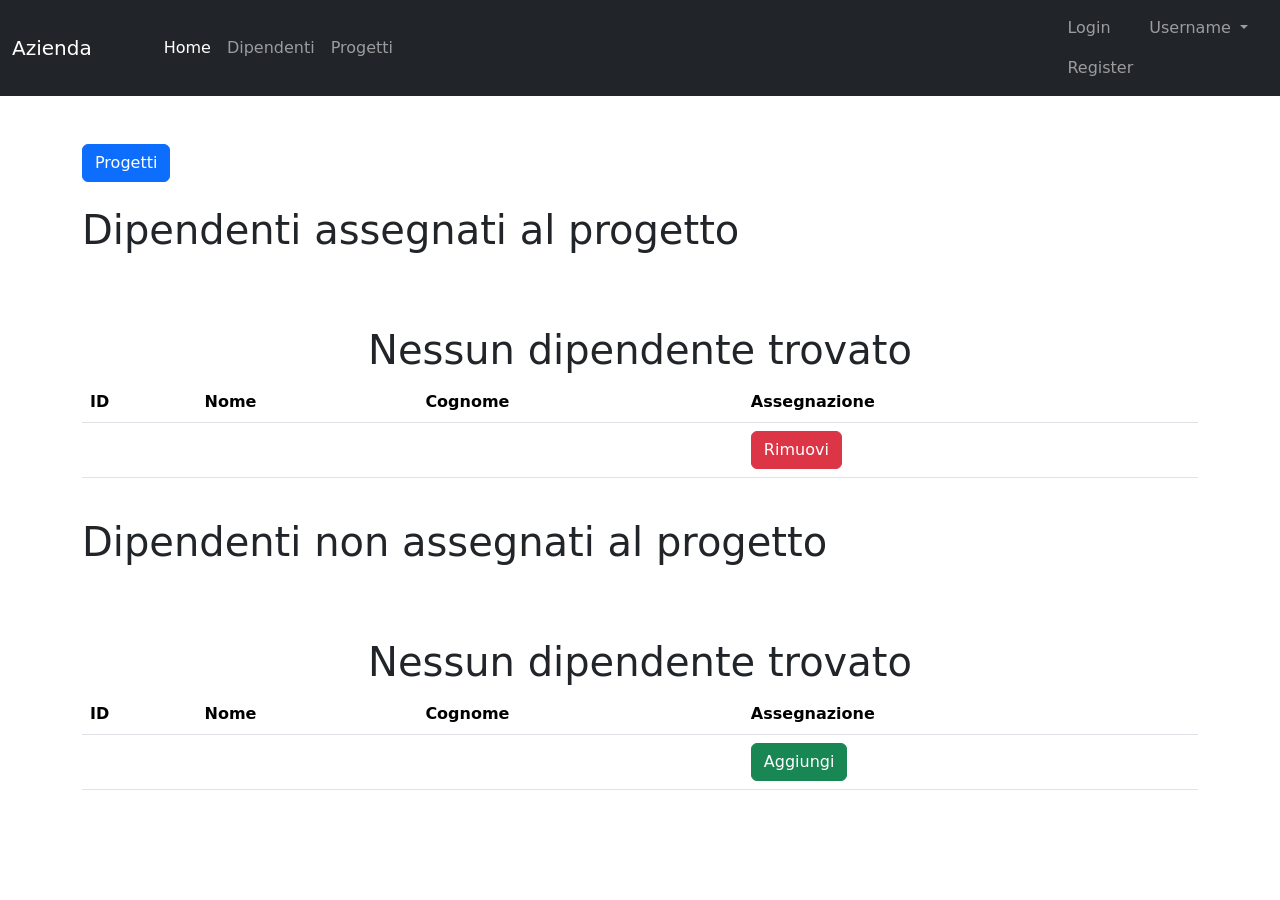
<file: src/main/resources/templates/pages/projects/assignment.html>
<!DOCTYPE html>
<html lang="it" xmlns:th="https://www.thymeleaf.org/">

<head>
    <meta charset="UTF-8">
    <meta name="viewport" content="width=device-width, initial-scale=1.0">

    <!-- Bootstrap css -->
    <link href="https://cdn.jsdelivr.net/npm/bootstrap@5.3.8/dist/css/bootstrap.min.css" rel="stylesheet"
        integrity="sha384-sRIl4kxILFvY47J16cr9ZwB07vP4J8+LH7qKQnuqkuIAvNWLzeN8tE5YBujZqJLB" crossorigin="anonymous">

    <!-- Bootstrap icons -->
    <link rel="stylesheet" href="https://cdn.jsdelivr.net/npm/bootstrap-icons@1.13.1/font/bootstrap-icons.min.css">


    <title>Assegnazione Dipendenti</title>
</head>

<body>

    <header>

        <nav class="navbar navbar-expand-lg bg-dark navbar-dark">
            <div class="container-fluid gap-5">
                <a class="navbar-brand" href="#">Azienda</a>
                <button class="navbar-toggler" type="button" data-bs-toggle="collapse"
                    data-bs-target="#navbarSupportedContent" aria-controls="navbarSupportedContent"
                    aria-expanded="false" aria-label="Toggle navigation">
                    <span class="navbar-toggler-icon"></span>
                </button>
                <div class="collapse navbar-collapse" id="navbarSupportedContent">
                    <ul class="navbar-nav me-auto mb-2 mb-lg-0">
                        <li class="nav-item">
                            <a class="nav-link active" aria-current="page" href="/home">Home</a>
                        </li>
                        <li class="nav-item">
                            <a class="nav-link" href="/projects">Dipendenti</a>
                        </li>
                        <li class="nav-item">
                            <a class="nav-link" href="/projects">Progetti</a>
                        </li>

                    </ul>
                </div>
            </div>

            <div class="d-flex justify-content-end me-4">

                <button class="navbar-toggler" type="button" data-bs-toggle="collapse"
                    data-bs-target="#navbarSupportedContent" aria-controls="navbarSupportedContent"
                    aria-expanded="false" aria-label="Toggle navigation">
                    <span class="navbar-toggler-icon"></span>
                </button>

                <div class="collapse navbar-collapse navbar-dark" id="navbarSupportedContent">
                    <!-- Right Side Of Navbar -->
                    <ul class="navbar-nav navbar-dark bg-dark ml-auto">
                        <!-- Authentication Links -->

                        <!-- SE L'UTENTE NON È AUTENTICATO (Corrisponde a @guest) -->
                        <th:block sec:authorize="!isAuthenticated()">
                            <li class="nav-item">
                                <a class="nav-link" th:href="@{/login}">Login</a>
                            </li>
                            <li class="nav-item">
                                <a class="nav-link" th:href="@{/register}">Register</a>
                            </li>
                        </th:block>

                        <!-- SE L'UTENTE È AUTENTICATO (Corrisponde a @else) -->
                        <th:block sec:authorize="isAuthenticated()">
                            <li class="nav-item dropdown">
                                <a id="navbarDropdown" class="nav-link dropdown-toggle" href="#" role="button"
                                    data-bs-toggle="dropdown" aria-haspopup="true" aria-expanded="false">
                                    <span sec:authentication="name">Username</span>
                                </a>

                                <div class="dropdown-menu dropdown-menu-dark dropdown-menu-right"
                                    aria-labelledby="navbarDropdown">
                                    <a class="btn btn-dark" th:href="@{/user/profile}">
                                        <span>Profilo</span>
                                    </a>
                                    <form id="logout-form" th:action="@{/logout}" method="POST">
                                        <button class="btn btn-dark" type="submit">
                                            Logout
                                        </button>
                                    </form>
                                </div>
                            </li>
                        </th:block>

                    </ul>
                </div>
            </div>

        </nav>

    </header>

    <main>

        <div class="container">

            <a class="btn btn-primary mt-5" href="/projects">Progetti</a>

            <div class="assigned">

                <div class="d-flex justify-content-between align-items-center pt-4 pb-5">

                    <h1>Dipendenti assegnati al progetto</h1>

                </div>

                <h4 th:if="${msg != null}" class="mt-3 mb-3" th:text="${msg}">

                </h4>

                <h1 class="text-center" th:if="${#lists.isEmpty(assigned)}">
                    Nessun dipendente trovato
                </h1>

                <table class="table" th:if="${!#lists.isEmpty(assigned)}">

                    <thead>

                        <tr>
                            <th scope="col">ID</th>
                            <th scope="col">Nome</th>
                            <th scope="col">Cognome</th>
                            <th scope="col">Assegnazione</th>
                        </tr>

                    </thead>

                    <tbody>

                        <tr th:each="emp: ${assigned}">
                            <th th:text="${emp.id}" scope="row"></th>
                            <td th:text="${emp.name}"></td>
                            <td th:text="${emp.surname}"></td>

                            <td>
                                <form th:action="@{/projects/management/{eid}/{pid}(eid=${emp.id}, pid=${project.id})}"
                                    th:method="delete">
                                    <button type="submit" class="btn btn-danger">
                                        Rimuovi
                                    </button>
                                </form>
                            </td>

                        </tr>

                    </tbody>

                </table>

            </div>

            <div class="unassigned">

                <div class="d-flex justify-content-between align-items-center pt-4 pb-5">

                    <h1>Dipendenti non assegnati al progetto</h1>

                </div>

                <h4 th:if="${msg != null}" class="mt-3 mb-3" th:text="${msg}">

                </h4>

                <h1 class="text-center" th:if="${#lists.isEmpty(unassigned)}">
                    Nessun dipendente trovato
                </h1>

                <table class="table" th:if="${!#lists.isEmpty(unassigned)}">

                    <thead>

                        <tr>
                            <th scope="col">ID</th>
                            <th scope="col">Nome</th>
                            <th scope="col">Cognome</th>
                            <th scope="col">Assegnazione</th>
                        </tr>

                    </thead>

                    <tbody>

                        <tr th:each="emp: ${unassigned}">
                            <th th:text="${emp.id}" scope="row"></th>
                            <td th:text="${emp.name}"></td>
                            <td th:text="${emp.surname}"></td>

                            <td>
                                <form th:action="@{/projects/management/{eid}/{pid}(eid=${emp.id}, pid=${project.id})}"
                                    method="post">
                                    <button type="submit" class="btn btn-success">
                                        Aggiungi
                                    </button>
                                </form>
                            </td>

                        </tr>

                    </tbody>

                </table>

            </div>

        </div>

    </main>

    <!-- Bootstrap js -->
    <script src="https://cdn.jsdelivr.net/npm/bootstrap@5.3.8/dist/js/bootstrap.bundle.min.js"
        integrity="sha384-FKyoEForCGlyvwx9Hj09JcYn3nv7wiPVlz7YYwJrWVcXK/BmnVDxM+D2scQbITxI"
        crossorigin="anonymous"></script>

</body>

</html>
</file>
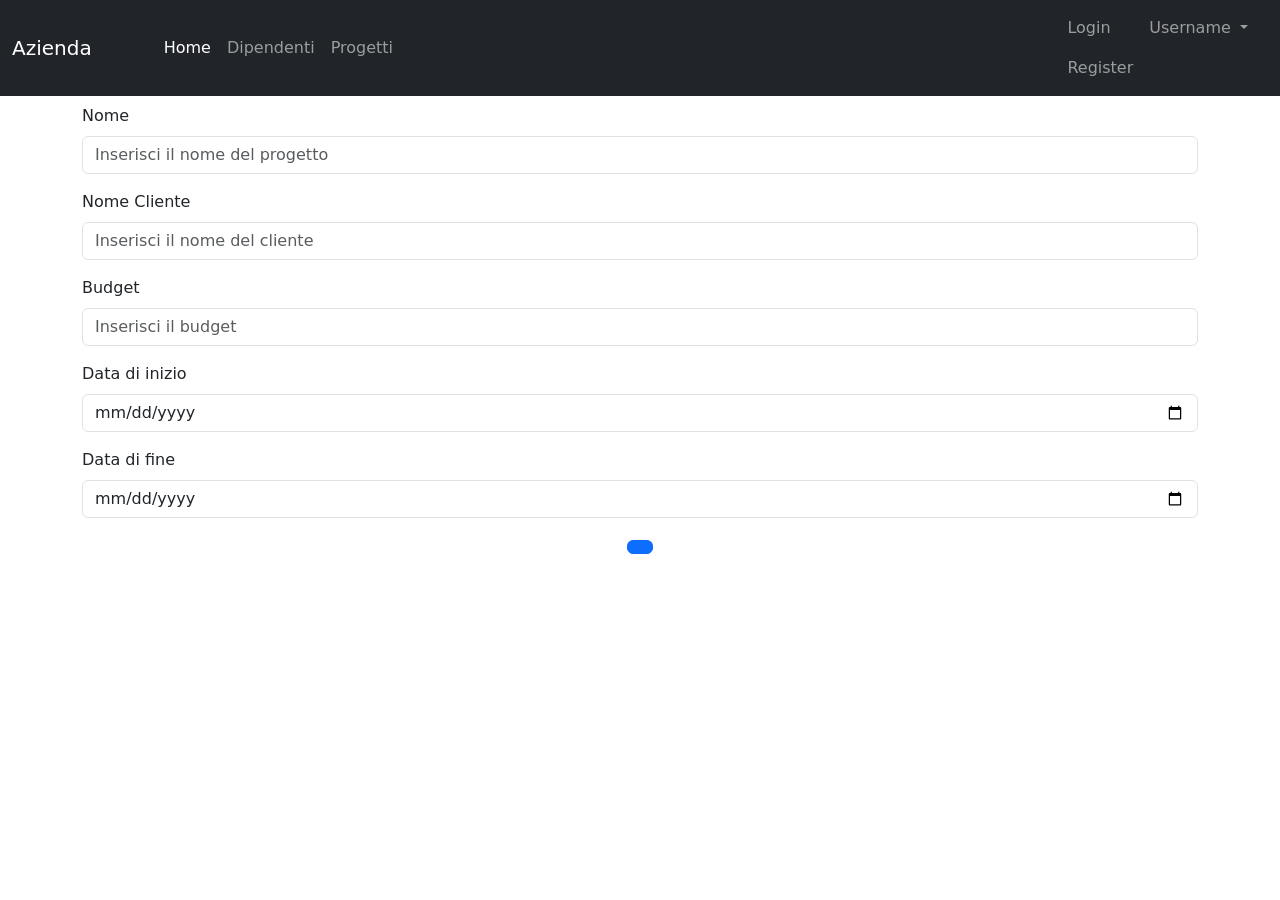
<file: src/main/resources/templates/pages/projects/projectForm.html>
<!DOCTYPE html>
<html lang="it" xmlns:th="https://www.thymeleaf.org/">

<head>
    <meta charset="UTF-8">
    <meta name="viewport" content="width=device-width, initial-scale=1.0">

    <!-- Bootstrap css -->
    <link href="https://cdn.jsdelivr.net/npm/bootstrap@5.3.8/dist/css/bootstrap.min.css" rel="stylesheet"
        integrity="sha384-sRIl4kxILFvY47J16cr9ZwB07vP4J8+LH7qKQnuqkuIAvNWLzeN8tE5YBujZqJLB" crossorigin="anonymous">


    <!-- Bootstrap icons -->
    <link rel="stylesheet" href="https://cdn.jsdelivr.net/npm/bootstrap-icons@1.13.1/font/bootstrap-icons.min.css">

    <title>Form progetto</title>
</head>

<body>

    <header>

        <nav class="navbar navbar-expand-lg bg-dark navbar-dark">
            <div class="container-fluid gap-5">
                <a class="navbar-brand" href="#">Azienda</a>
                <button class="navbar-toggler" type="button" data-bs-toggle="collapse"
                    data-bs-target="#navbarSupportedContent" aria-controls="navbarSupportedContent"
                    aria-expanded="false" aria-label="Toggle navigation">
                    <span class="navbar-toggler-icon"></span>
                </button>
                <div class="collapse navbar-collapse" id="navbarSupportedContent">
                    <ul class="navbar-nav me-auto mb-2 mb-lg-0">
                        <li class="nav-item">
                            <a class="nav-link active" aria-current="page" href="/home">Home</a>
                        </li>
                        <li class="nav-item">
                            <a class="nav-link" href="/projects">Dipendenti</a>
                        </li>
                        <li class="nav-item">
                            <a class="nav-link" href="/projects">Progetti</a>
                        </li>

                    </ul>
                </div>
            </div>

            <div class="d-flex justify-content-end me-4">

                <button class="navbar-toggler" type="button" data-bs-toggle="collapse"
                    data-bs-target="#navbarSupportedContent" aria-controls="navbarSupportedContent"
                    aria-expanded="false" aria-label="Toggle navigation">
                    <span class="navbar-toggler-icon"></span>
                </button>

                <div class="collapse navbar-collapse navbar-dark" id="navbarSupportedContent">
                    <!-- Right Side Of Navbar -->
                    <ul class="navbar-nav navbar-dark bg-dark ml-auto">
                        <!-- Authentication Links -->

                        <!-- SE L'UTENTE NON È AUTENTICATO (Corrisponde a @guest) -->
                        <th:block sec:authorize="!isAuthenticated()">
                            <li class="nav-item">
                                <a class="nav-link" th:href="@{/login}">Login</a>
                            </li>
                            <li class="nav-item">
                                <a class="nav-link" th:href="@{/register}">Register</a>
                            </li>
                        </th:block>

                        <!-- SE L'UTENTE È AUTENTICATO (Corrisponde a @else) -->
                        <th:block sec:authorize="isAuthenticated()">
                            <li class="nav-item dropdown">
                                <a id="navbarDropdown" class="nav-link dropdown-toggle" href="#" role="button"
                                    data-bs-toggle="dropdown" aria-haspopup="true" aria-expanded="false">
                                    <span sec:authentication="name">Username</span>
                                </a>

                                <div class="dropdown-menu dropdown-menu-dark dropdown-menu-right"
                                    aria-labelledby="navbarDropdown">
                                    <a class="btn btn-dark" th:href="@{/user/profile}">
                                        <span>Profilo</span>
                                    </a>
                                    <form id="logout-form" th:action="@{/logout}" method="POST">
                                        <button class="btn btn-dark" type="submit">
                                            Logout
                                        </button>
                                    </form>
                                </div>
                            </li>
                        </th:block>

                    </ul>
                </div>
            </div>

        </nav>

    </header>

    <main>

        <div class="container">

            <h1 th:text="${project.id == null ? 'Aggiungi progetto' : 'Modifica progetto'}">

            </h1>

            <form th:method="${project.id == null} ? 'post' : 'put'"
                th:action="@{${project.id == null} ? '/projects/create' : '/projects/' + ${project.id}}"
                th:object="${project}">

                <!-- <input type="hidden" th:field="*{id}" /> -->

                <div class="mb-3">
                    <label for="name" class="form-label">Nome</label>
                    <input type="text" class="form-control" id="name" th:field="*{name}"
                        th:classappend="${#fields.hasErrors('name')} ? 'is-invalid' : (${#fields.hasAnyErrors()} ? 'is-valid' : '')"
                        placeholder="Inserisci il nome del progetto">

                    <span class="invalid-feedback" th:if="${#fields.hasErrors('name')}" th:errors="*{name}"></span>
                </div>

                <div class="mb-3">
                    <label for="clientName" class="form-label">Nome Cliente</label>
                    <input type="text" class="form-control" id="clientName" th:field="*{clientName}"
                        th:classappend="${#fields.hasErrors('clientName')} ? 'is-invalid' : (${#fields.hasAnyErrors()} ? 'is-valid' : '')"
                        placeholder="Inserisci il nome del cliente">

                    <span class="invalid-feedback" th:if="${#fields.hasErrors('clientName')}"
                        th:errors="*{clientName}"></span>
                </div>

                <div class="mb-3">
                    <label for="budget" class="form-label">Budget</label>
                    <input type="number" class="form-control" id="budget" th:field="*{budget}" step="0.01"
                        th:classappend="${#fields.hasErrors('budget')} ? 'is-invalid' : (${#fields.hasAnyErrors()} ? 'is-valid' : '')"
                        placeholder="Inserisci il budget">

                    <span class="invalid-feedback" th:if="${#fields.hasErrors('budget')}" th:errors="*{budget}"></span>
                </div>

                <div class="mb-3">
                    <label for="startDate" class="form-label">Data di inizio</label>
                    <input type="date" class="form-control" id="startDate" th:field="*{startDate}"
                        th:classappend="${#fields.hasErrors('startDate')} ? 'is-invalid' : (${#fields.hasAnyErrors()} ? 'is-valid' : '')">

                    <span class="invalid-feedback" th:if="${#fields.hasErrors('startDate')}" th:errors="*{startDate}">
                    </span>
                </div>

                <div class="mb-3">
                    <label for="endDate" class="form-label">Data di fine</label>
                    <input type="date" class="form-control" id="endDate" th:field="*{endDate}"
                        th:classappend="${#fields.hasErrors('endDate') || #fields.hasErrors('endDateAfterStartDate') ? 'is-invalid' : (#fields.hasAnyErrors() ? 'is-valid' : '')}">

                    <span class="invalid-feedback" th:if="${#fields.hasErrors('endDate')}" th:errors="*{endDate}">
                    </span>
                    <span th:if="${#fields.hasErrors('endDateAfterStartDate')}" th:errors="*{endDateAfterStartDate}"
                        class="invalid-feedback"></span>
                </div>

                <div class="text-center">
                    <button type="submit" class="btn btn-primary"
                        th:text="${project.id == null} ? 'Aggiungi' : 'Modifica'">

                    </button>
                </div>
            </form>

        </div>

    </main>

    <!-- Bootstrap js -->
    <script src="https://cdn.jsdelivr.net/npm/bootstrap@5.3.8/dist/js/bootstrap.bundle.min.js"
        integrity="sha384-FKyoEForCGlyvwx9Hj09JcYn3nv7wiPVlz7YYwJrWVcXK/BmnVDxM+D2scQbITxI"
        crossorigin="anonymous"></script>

    <!-- Show pass -->
    <script th:src="@{/js/show-pass.js}"></script>

</body>

</html>
</file>
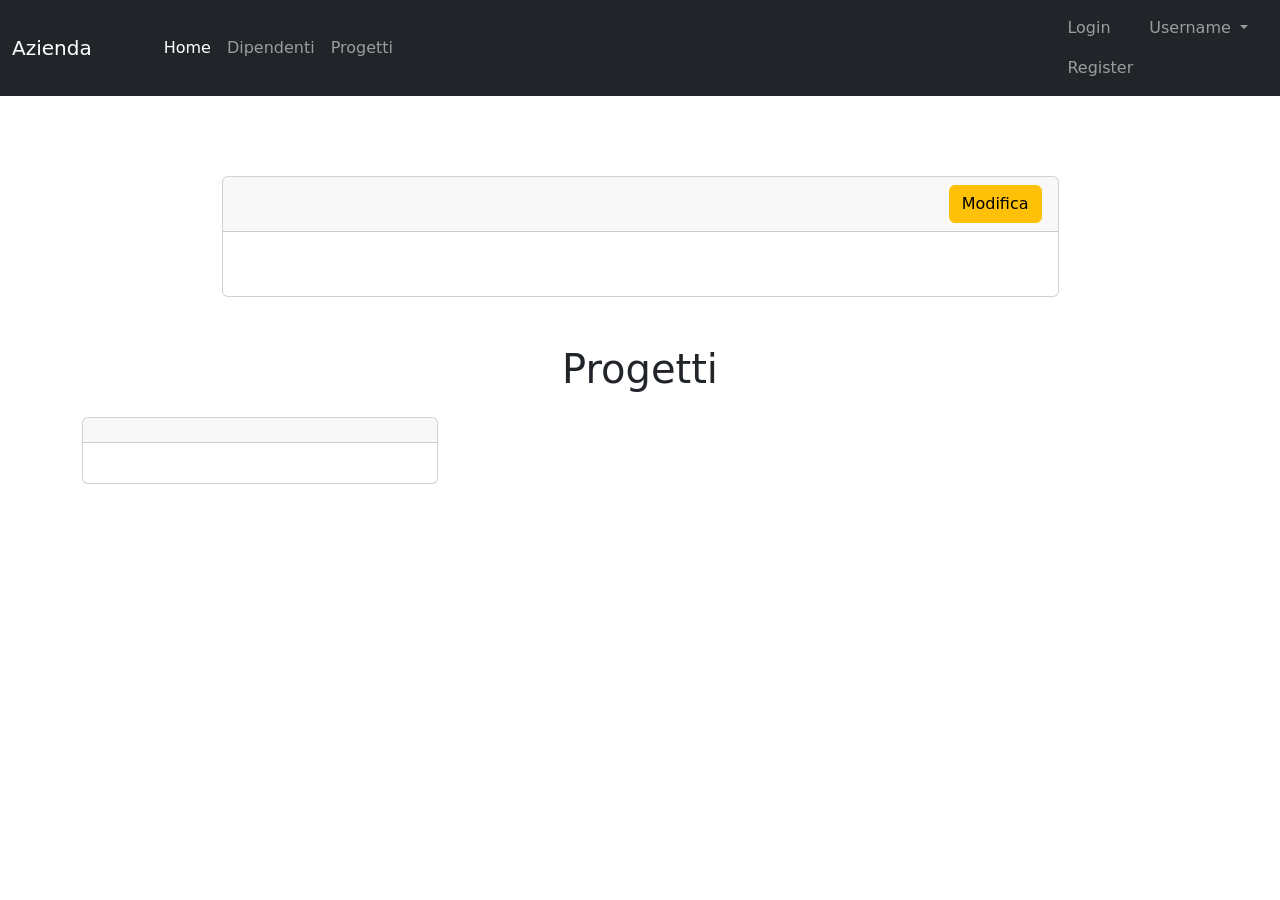
<file: src/main/resources/templates/pages/user/user.html>
<!DOCTYPE html>
<html lang="it" xmlns:th="https://www.thymeleaf.org/">

<head>
    <meta charset="UTF-8">
    <meta name="viewport" content="width=device-width, initial-scale=1.0">

    <!-- Bootstrap css -->
    <link href="https://cdn.jsdelivr.net/npm/bootstrap@5.3.8/dist/css/bootstrap.min.css" rel="stylesheet"
        integrity="sha384-sRIl4kxILFvY47J16cr9ZwB07vP4J8+LH7qKQnuqkuIAvNWLzeN8tE5YBujZqJLB" crossorigin="anonymous">


    <!-- Bootstrap icons -->
    <link rel="stylesheet" href="https://cdn.jsdelivr.net/npm/bootstrap-icons@1.13.1/font/bootstrap-icons.min.css">

    <title>User Profile</title>
</head>

<body>

    <header>

        <nav class="navbar navbar-expand-lg bg-dark navbar-dark">
            <div class="container-fluid gap-5">
                <a class="navbar-brand" href="#">Azienda</a>
                <button class="navbar-toggler" type="button" data-bs-toggle="collapse"
                    data-bs-target="#navbarSupportedContent" aria-controls="navbarSupportedContent"
                    aria-expanded="false" aria-label="Toggle navigation">
                    <span class="navbar-toggler-icon"></span>
                </button>
                <div class="collapse navbar-collapse" id="navbarSupportedContent">
                    <ul class="navbar-nav me-auto mb-2 mb-lg-0">
                        <li class="nav-item">
                            <a class="nav-link active" aria-current="page" href="/home">Home</a>
                        </li>
                        <li class="nav-item">
                            <a class="nav-link" href="/employees">Dipendenti</a>
                        </li>
                        <li class="nav-item">
                            <a class="nav-link" href="/projects">Progetti</a>
                        </li>

                    </ul>
                </div>
            </div>

            <div class="d-flex justify-content-end me-4">

                <button class="navbar-toggler" type="button" data-bs-toggle="collapse"
                    data-bs-target="#navbarSupportedContent" aria-controls="navbarSupportedContent"
                    aria-expanded="false" aria-label="Toggle navigation">
                    <span class="navbar-toggler-icon"></span>
                </button>

                <div class="collapse navbar-collapse navbar-dark" id="navbarSupportedContent">
                    <!-- Right Side Of Navbar -->
                    <ul class="navbar-nav navbar-dark bg-dark ml-auto">
                        <!-- Authentication Links -->

                        <!-- SE L'UTENTE NON È AUTENTICATO (Corrisponde a @guest) -->
                        <th:block sec:authorize="!isAuthenticated()">
                            <li class="nav-item">
                                <a class="nav-link" th:href="@{/login}">Login</a>
                            </li>
                            <li class="nav-item">
                                <a class="nav-link" th:href="@{/register}">Register</a>
                            </li>
                        </th:block>

                        <!-- SE L'UTENTE È AUTENTICATO (Corrisponde a @else) -->
                        <th:block sec:authorize="isAuthenticated()">
                            <li class="nav-item dropdown">
                                <a id="navbarDropdown" class="nav-link dropdown-toggle" href="#" role="button"
                                    data-bs-toggle="dropdown" aria-haspopup="true" aria-expanded="false">
                                    <span sec:authentication="name">Username</span>
                                </a>

                                <div class="dropdown-menu dropdown-menu-dark dropdown-menu-right"
                                    aria-labelledby="navbarDropdown">
                                    <a class="btn btn-dark" th:href="@{/user/profile}">
                                        <span>Profilo</span>
                                    </a>
                                    <form id="logout-form" th:action="@{/logout}" method="POST">
                                        <button class="btn btn-dark" type="submit">
                                            Logout
                                        </button>
                                    </form>
                                </div>
                            </li>
                        </th:block>

                    </ul>
                </div>
            </div>

        </nav>

    </header>

    <main>

        <div class="container mb-5 d-flex flex-column justify-content-center align-items-center mt-5">

            <h4 th:if="${msg != null}" class="mt-3 mb-3" th:text="${msg}"></h4>

            <div class="card w-75">

                <div class="card-header d-flex justify-content-between align-items-center">

                    <h1 th:text="${user.username}">

                    </h1>

                    <a class="btn btn-warning" th:href="@{/user/update}">
                        Modifica
                    </a>

                </div>

                <div class="card-body">

                    <div class="row row-cols-2">

                        <h3 th:text="'Nome: ' + ${user.employee.name}">

                        </h3>

                        <h3 th:text="'Cognome: ' + ${user.employee.surname}" class="justify-self-center">

                        </h3>


                    </div>

                    <div class="row row-cols-2">

                        <h3 th:text="'Data di nascita: ' + ${user.employee.birthDate}">

                        </h3>

                        <h3 th:text="'Codice fiscale: ' + ${user.employee.fiscalCode}">

                        </h3>


                    </div>

                    <div class="row row-cols-2">

                        <h3 th:text="'Ruolo: ' + ${user.employee.role}">

                        </h3>

                        <h3 th:text="'Salario: ' + ${user.employee.salary}">

                        </h3>


                    </div>

                    <div class="row row-cols-2">

                        <h3 th:text="'Data di Assunzione: ' + ${user.employee.hiringDate}">

                        </h3>

                        <h3 th:text="'Email: ' + ${user.email}">

                        </h3>


                    </div>

                </div>
            </div>

        </div>

        <div class="container mt-5">

            <h1 class="text-center mb-4">Progetti</h1>

            <div class="row row-cols-3">

                <div class="col" th:each="project : ${user.employee.projects}">

                    <div class="card">

                        <div class="card-header">

                            <h1 th:text="${project.name}"></h1>

                        </div>

                        <div class="card-body">

                            <h4 th:text="${project.clientName}"></h4>

                            <h4 th:text="${project.budget}"></h4>

                            <h4 th:text="${project.startDate}"></h4>

                            <h4 th:text="${project.endDate}"></h4>

                        </div>

                    </div>

                </div>

            </div>

        </div>

    </main>

    <!-- Bootstrap js -->
    <script src="https://cdn.jsdelivr.net/npm/bootstrap@5.3.8/dist/js/bootstrap.bundle.min.js"
        integrity="sha384-FKyoEForCGlyvwx9Hj09JcYn3nv7wiPVlz7YYwJrWVcXK/BmnVDxM+D2scQbITxI"
        crossorigin="anonymous"></script>

    <!-- Show pass
    <script th:src="@{/js/show-pass.js}"></script> -->

</body>

</html>
</file>
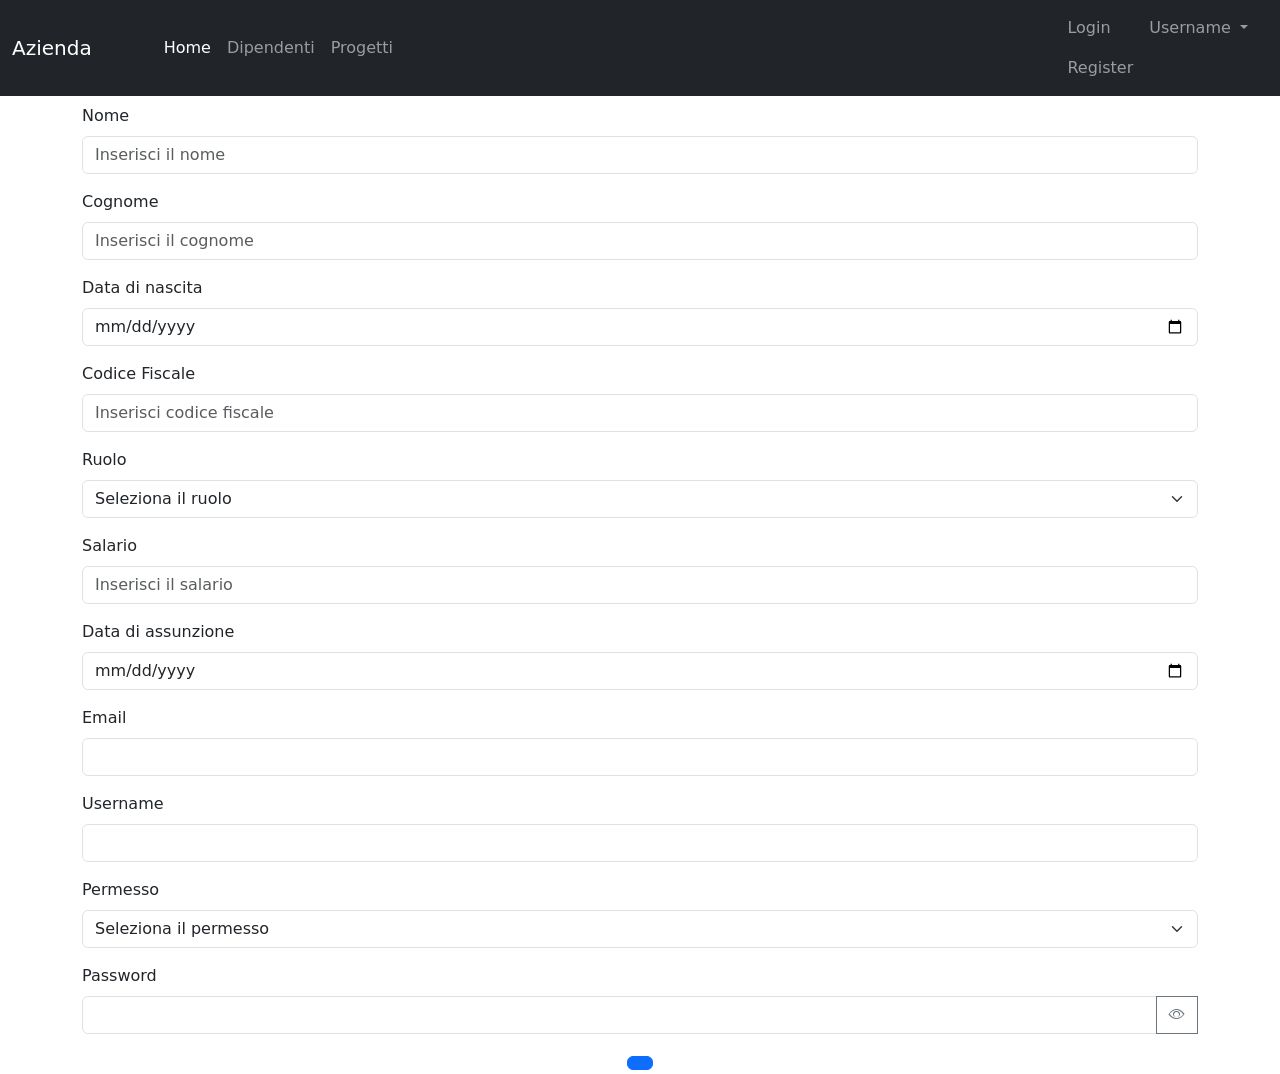
<file: src/main/resources/templates/pages/user/userForm.html>
<!DOCTYPE html>
<html lang="it" xmlns:th="https://www.thymeleaf.org/">

<head>
    <meta charset="UTF-8">
    <meta name="viewport" content="width=device-width, initial-scale=1.0">

    <!-- Bootstrap css -->
    <link href="https://cdn.jsdelivr.net/npm/bootstrap@5.3.8/dist/css/bootstrap.min.css" rel="stylesheet"
        integrity="sha384-sRIl4kxILFvY47J16cr9ZwB07vP4J8+LH7qKQnuqkuIAvNWLzeN8tE5YBujZqJLB" crossorigin="anonymous">


    <!-- Bootstrap icons -->
    <link rel="stylesheet" href="https://cdn.jsdelivr.net/npm/bootstrap-icons@1.13.1/font/bootstrap-icons.min.css">

    <title>Form dipendente</title>
</head>

<body>

    <header>

        <nav class="navbar navbar-expand-lg bg-dark navbar-dark">
            <div class="container-fluid gap-5">
                <a class="navbar-brand" href="#">Azienda</a>
                <button class="navbar-toggler" type="button" data-bs-toggle="collapse"
                    data-bs-target="#navbarSupportedContent" aria-controls="navbarSupportedContent"
                    aria-expanded="false" aria-label="Toggle navigation">
                    <span class="navbar-toggler-icon"></span>
                </button>
                <div class="collapse navbar-collapse" id="navbarSupportedContent">
                    <ul class="navbar-nav me-auto mb-2 mb-lg-0">
                        <li class="nav-item">
                            <a class="nav-link active" aria-current="page" href="/home">Home</a>
                        </li>
                        <li class="nav-item">
                            <a class="nav-link" href="/employees">Dipendenti</a>
                        </li>
                        <li class="nav-item">
                            <a class="nav-link" href="/projects">Progetti</a>
                        </li>

                    </ul>
                </div>
            </div>

            <div class="d-flex justify-content-end me-4">

                <button class="navbar-toggler" type="button" data-bs-toggle="collapse"
                    data-bs-target="#navbarSupportedContent" aria-controls="navbarSupportedContent"
                    aria-expanded="false" aria-label="Toggle navigation">
                    <span class="navbar-toggler-icon"></span>
                </button>

                <div class="collapse navbar-collapse navbar-dark" id="navbarSupportedContent">
                    <!-- Right Side Of Navbar -->
                    <ul class="navbar-nav navbar-dark bg-dark ml-auto">
                        <!-- Authentication Links -->

                        <!-- SE L'UTENTE NON È AUTENTICATO (Corrisponde a @guest) -->
                        <th:block sec:authorize="!isAuthenticated()">
                            <li class="nav-item">
                                <a class="nav-link" th:href="@{/login}">Login</a>
                            </li>
                            <li class="nav-item">
                                <a class="nav-link" th:href="@{/register}">Register</a>
                            </li>
                        </th:block>

                        <!-- SE L'UTENTE È AUTENTICATO (Corrisponde a @else) -->
                        <th:block sec:authorize="isAuthenticated()">
                            <li class="nav-item dropdown">
                                <a id="navbarDropdown" class="nav-link dropdown-toggle" href="#" role="button"
                                    data-bs-toggle="dropdown" aria-haspopup="true" aria-expanded="false">
                                    <span sec:authentication="name">Username</span>
                                </a>

                                <div class="dropdown-menu dropdown-menu-dark dropdown-menu-right"
                                    aria-labelledby="navbarDropdown">
                                    <a class="btn btn-dark" th:href="@{/user/profile}">
                                        <span>Profilo</span>
                                    </a>
                                    <form id="logout-form" th:action="@{/logout}" method="POST">
                                        <button class="btn btn-dark" type="submit">
                                            Logout
                                        </button>
                                    </form>
                                </div>
                            </li>
                        </th:block>

                    </ul>
                </div>
            </div>

        </nav>

    </header>

    <main>

        <div class="container">

            <h1 th:text="${employee.id == null ? 'Aggiungi dipendente' : 'Modifica dipendente'}">

            </h1>

            <form th:method="${employee.id == null} ? 'post' : 'put'" th:action="@{'/user/update'}"
                th:object="${employee}">

                <!-- <input type="hidden" th:field="*{id}" /> -->

                <div class="mb-3">
                    <label for="name" class="form-label">Nome</label>
                    <input type="text" class="form-control" id="name" th:field="*{name}"
                        th:classappend="${#fields.hasErrors('name')} ? 'is-invalid' : (${#fields.hasAnyErrors()} ? 'is-valid' : '')"
                        placeholder="Inserisci il nome">

                    <span class="invalid-feedback" th:if="${#fields.hasErrors('name')}" th:errors="*{name}"></span>
                </div>

                <div class="mb-3">
                    <label for="surname" class="form-label">Cognome</label>
                    <input type="text" class="form-control" id="surname" th:field="*{surname}"
                        th:classappend="${#fields.hasErrors('surname')} ? 'is-invalid' : (${#fields.hasAnyErrors()} ? 'is-valid' : '')"
                        placeholder="Inserisci il cognome">

                    <span class="invalid-feedback" th:if="${#fields.hasErrors('surname')}"
                        th:errors="*{surname}"></span>
                </div>

                <div class="mb-3">
                    <label for="birthDate" class="form-label">Data di nascita</label>
                    <input type="date" class="form-control" id="birthDate" th:field="*{birthDate}"
                        th:classappend="${#fields.hasErrors('birthDate') || (age != null and age < 18)} ? 'is-invalid' : (${#fields.hasAnyErrors()} ? 'is-valid' : '')">

                    <span class="invalid-feedback" th:if="${#fields.hasErrors('birthDate')}" th:errors="*{birthDate}">
                    </span>

                    <div class="invalid-feedback" th:if="${age != null and age < 18}">Devi essere maggiorenne.</div>
                </div>

                <div class="mb-3">
                    <label for="fiscalCode" class="form-label">Codice Fiscale</label>
                    <input type="text" class="form-control" id="fiscalCode" th:field="*{fiscalCode}"
                        th:classappend="${#fields.hasErrors('fiscalCode')} ? 'is-invalid' : (${#fields.hasAnyErrors()} ? 'is-valid' : '')"
                        placeholder="Inserisci codice fiscale">

                    <span class="invalid-feedback" th:if="${#fields.hasErrors('fiscalCode')}"
                        th:errors="*{fiscalCode}"></span>
                </div>

                <div sec:authorize="hasRole('ADMIN')" class="mb-3">
                    <label for="role" class="form-label">Ruolo</label>
                    <select class="form-select" id="role" th:field="*{role}" placeholder="Seleziona ruolo"
                        th:classappend="${#fields.hasErrors('role')} ? 'is-invalid' : (${#fields.hasAnyErrors()} ? 'is-valid' : '')">

                        <option value="" selected th:if="${employee.id == null}">Seleziona il ruolo</option>

                        <option th:each="rol : ${roles}" th:value="${rol}" th:text="${rol}">

                        </option>

                    </select>

                    <span class="invalid-feedback" th:if="${#fields.hasErrors('role')}" th:errors="*{role}"></span>
                </div>

                <div sec:authorize="hasRole('ADMIN')" class="mb-3">
                    <label for="salary" class="form-label">Salario</label>
                    <input type="number" class="form-control" id="salary" th:field="*{salary}" step="0.01"
                        th:classappend="${#fields.hasErrors('salary')} ? 'is-invalid' : (${#fields.hasAnyErrors()} ? 'is-valid' : '')"
                        placeholder="Inserisci il salario">

                    <span class="invalid-feedback" th:if="${#fields.hasErrors('salary')}" th:errors="*{salary}"></span>
                </div>

                <div sec:authorize="hasRole('ADMIN')" class="mb-3">
                    <label for="hiringDate" class="form-label">Data di assunzione</label>
                    <input type="date" class="form-control" id="hiringDate" th:field="*{hiringDate}"
                        th:classappend="${#fields.hasErrors('hiringDate')} ? 'is-invalid' : (${#fields.hasAnyErrors()} ? 'is-valid' : '')">

                    <span class="invalid-feedback" th:if="${#fields.hasErrors('hiringDate')}"
                        th:errors="*{hiringDate}"></span>
                </div>

                <!-- User form -->

                <input type="hidden" th:field="*{user.id}">

                <div class="mb-3">
                    <label for="email" class="form-label">Email</label>
                    <input type="email" class="form-control" id="email" th:field="*{user.email}"
                        th:classappend="${#fields.hasErrors('user.email')} ? 'is-invalid' : (${#fields.hasAnyErrors()} ? 'is-valid' : '')">
                    <span class="invalid-feedback" th:if="${#fields.hasErrors('user.email')}" th:errors="*{user.email}">
                    </span>
                </div>

                <div class="mb-3">
                    <label for="username" class="form-label">Username</label>
                    <input type="text" class="form-control" id="username" th:field="*{user.username}"
                        th:classappend="${#fields.hasErrors('user.username')} ? 'is-invalid' : (${#fields.hasAnyErrors()} ? 'is-valid' : '')">
                    <span class="invalid-feedback" th:if="${#fields.hasErrors('user.username')}"
                        th:errors="*{user.username}"></span>
                </div>

                <div sec:authorize="hasRole('ADMIN')" class="mb-3">
                    <label for="permission" class="form-label">Permesso</label>
                    <select class="form-select" id="permission" th:field="*{user.permission}"
                        th:classappend="${#fields.hasErrors('user.permission') || pass == false} ? 'is-invalid' : (${#fields.hasAnyErrors()} ? 'is-valid' : '')"
                        placeholder="Seleziona Permesso">

                        <option value="" selected th:if="${employee.id == null}">Seleziona il permesso</option>

                        <option th:each="perm : ${permissions}" th:value="${perm.id}" th:text="${perm.permissionType}">

                        </option>

                    </select>
                    <span class="invalid-feedback" th:if="${#fields.hasErrors('user.permission')}"
                        th:errors="*{user.permission}"></span>
                </div>

                <div class="mb-3">

                    <label for="password" class="form-label">Password</label>

                    <div class="input-group">

                        <input type="password" class="form-control" id="password" th:field="*{user.password}"
                            th:classappend="${#fields.hasErrors('user.password') || pass == false} ? 'is-invalid' : (${#fields.hasAnyErrors()} ? 'is-valid' : '')">

                        <button class="btn btn-outline-secondary" type="button" id="togglePasswordBtn">

                            <span id="eyeIconOpen">
                                <i class="bi bi-eye"></i>
                            </span>

                            <span id="eyeIconClosed" class="d-none">
                                <i class="bi bi-eye-slash"></i>
                            </span>

                        </button>
                        <span class="invalid-feedback" th:if="${#fields.hasErrors('user.password')}"
                            th:errors="*{user.password}"></span>

                        <span class="invalid-feedback" th:if="${pass == false}">La password
                            deve essere min 6 max 10 1 minusc,2 maiusc, 1 num,2 caratteri speciali tra #!&-</span>
                    </div>


                </div>

                <div class="text-center">
                    <button type="submit" class="btn btn-primary"
                        th:text="${employee.id == null} ? 'Aggiungi' : 'Modifica'">

                    </button>
                </div>
            </form>

        </div>

    </main>

    <!-- Bootstrap js -->
    <script src="https://cdn.jsdelivr.net/npm/bootstrap@5.3.8/dist/js/bootstrap.bundle.min.js"
        integrity="sha384-FKyoEForCGlyvwx9Hj09JcYn3nv7wiPVlz7YYwJrWVcXK/BmnVDxM+D2scQbITxI"
        crossorigin="anonymous"></script>

    <!-- Show pass -->
    <script th:src="@{/js/show-pass.js}"></script>

</body>

</html>
</file>
